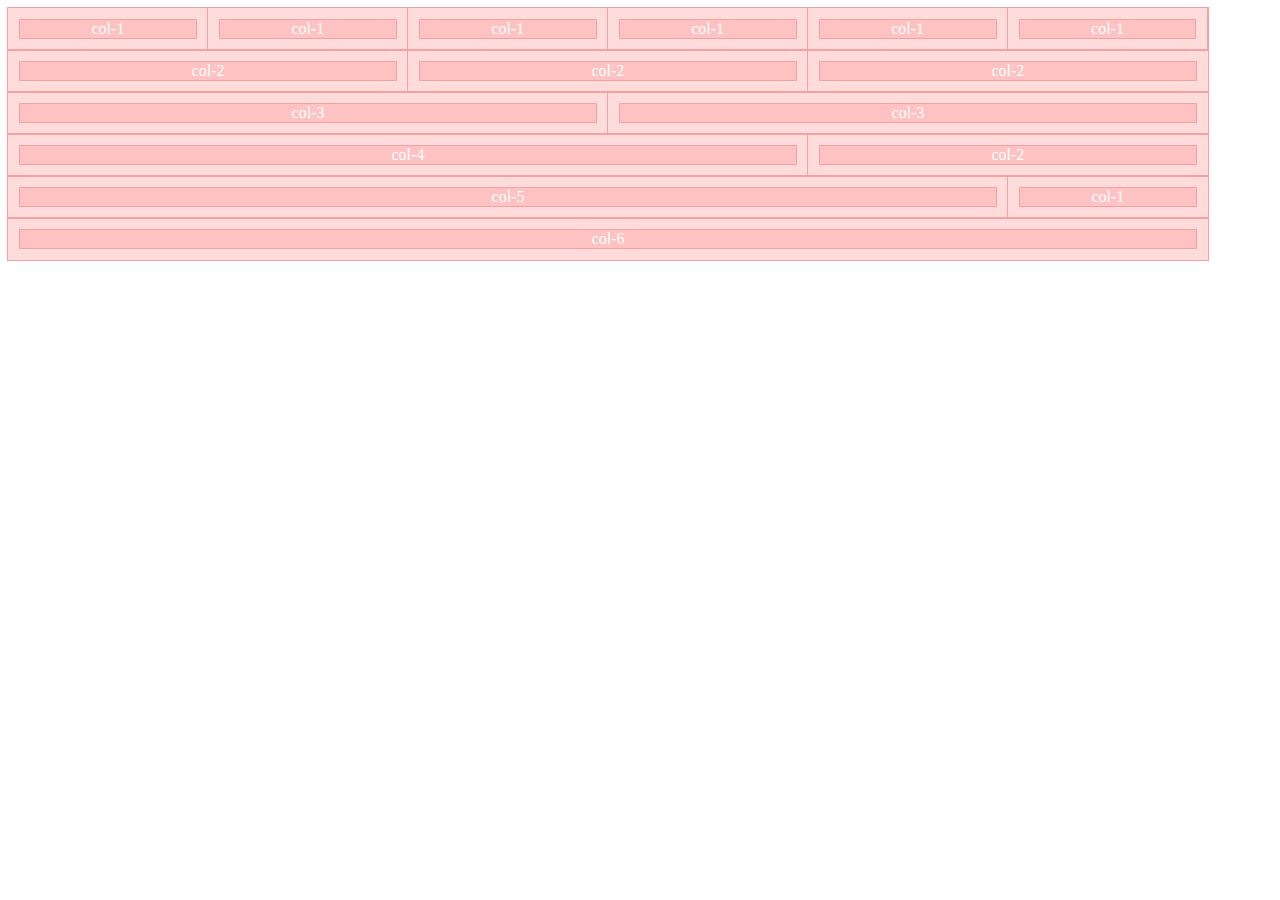
<file: xiaowei/CSSGrid/index.html>
<!DOCTYPE html>
<html>
	<head>
		<meta charset="utf-8" />
		<title></title>
		<link rel="stylesheet" href="css/1.css" />
	</head>
	<body>
		<div class="grid-container outline">
    <div class="row">
        <div class="col-1"><p>col-1</p></div> 
        <div class="col-1"><p>col-1</p></div> 
        <div class="col-1"><p>col-1</p></div> 
        <div class="col-1"><p>col-1</p></div> 
        <div class="col-1"><p>col-1</p></div> 
        <div class="col-1"><p>col-1</p></div> 
    </div> 
    <div class="row">
        <div class="col-2"><p>col-2</p></div> 
        <div class="col-2"><p>col-2</p></div> 
        <div class="col-2"><p>col-2</p></div> 
    </div> 
    <div class="row">
        <div class="col-3"><p>col-3</p></div> 
        <div class="col-3"><p>col-3</p></div> 
    </div> 
    <div class="row">
        <div class="col-4"><p>col-4</p></div> 
        <div class="col-2"><p>col-2</p></div> 
    </div> 
    <div class="row">
        <div class="col-5"><p>col-5</p></div> 
        <div class="col-1"><p>col-1</p></div> 
    </div> 
    <div class="row">
        <div class="col-6"><p>col-6</p></div> 
    </div> 
</div>
	</body>
</html>
</file>
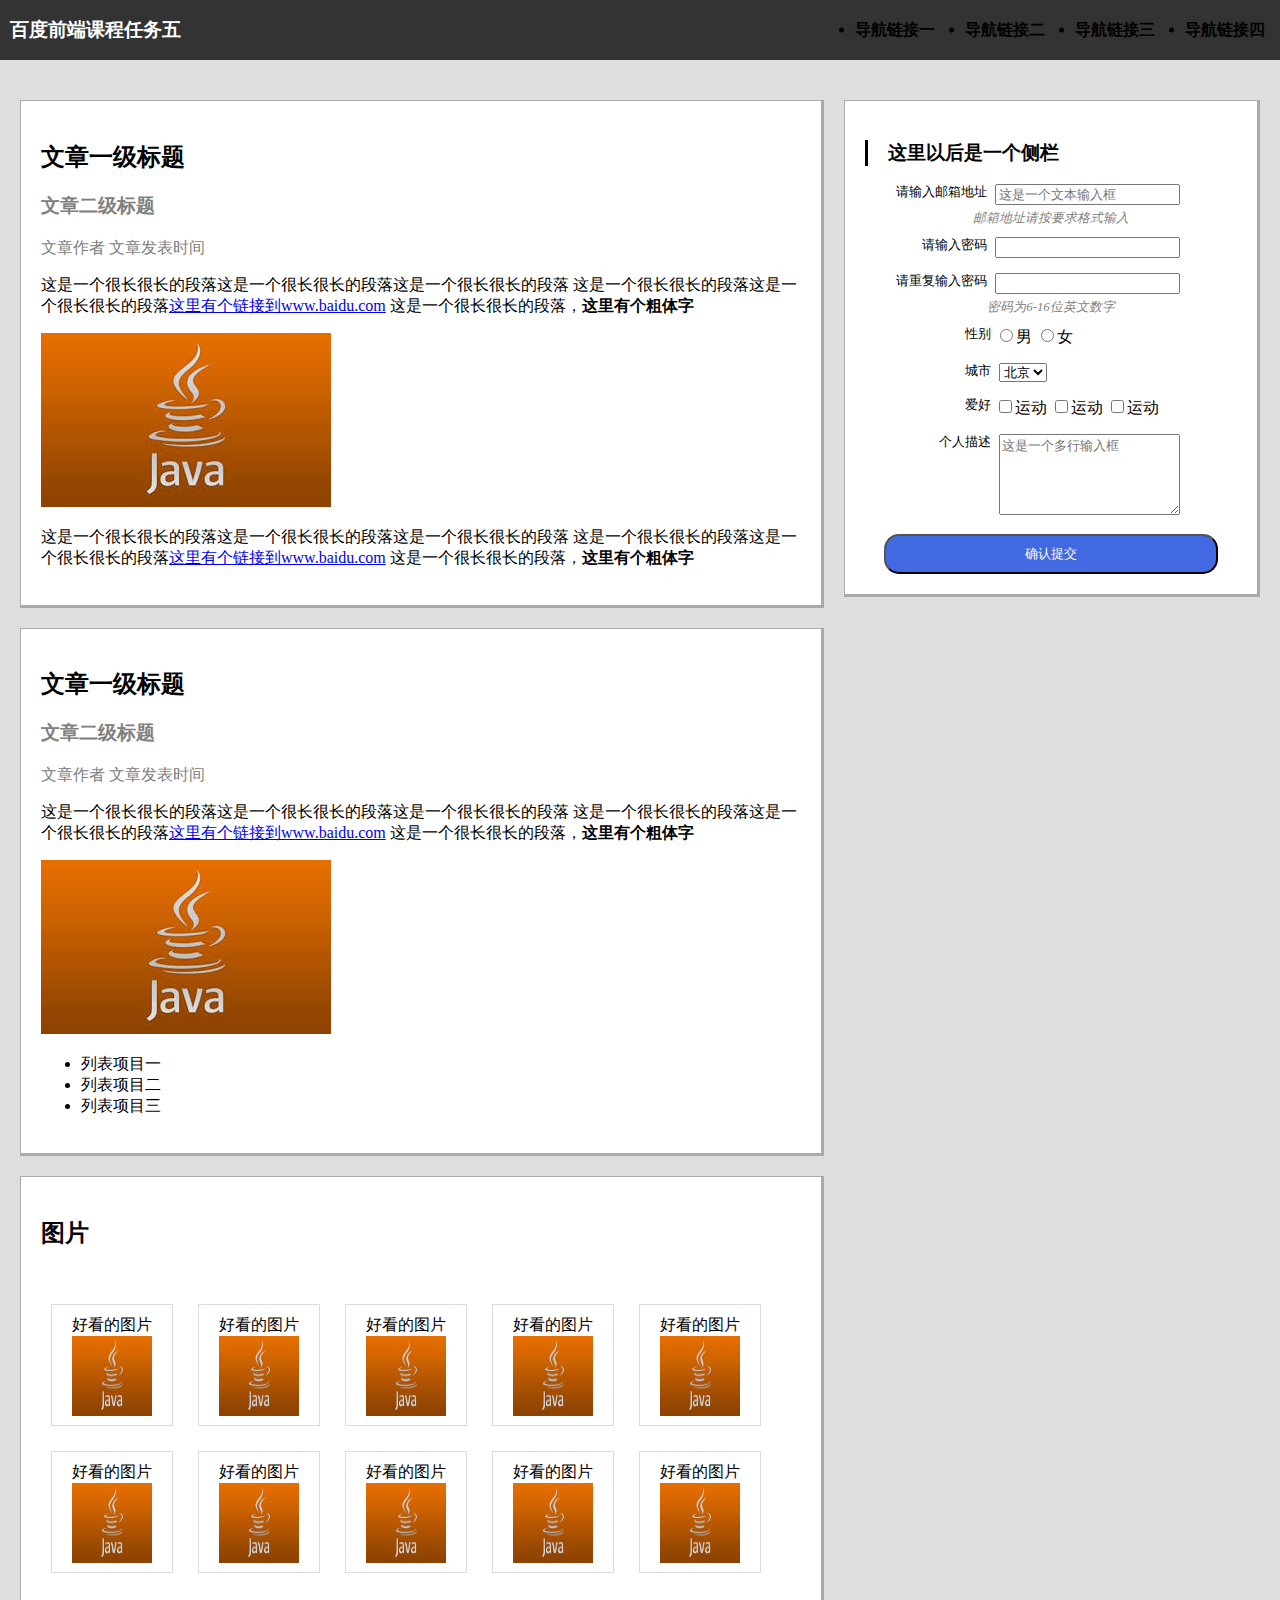
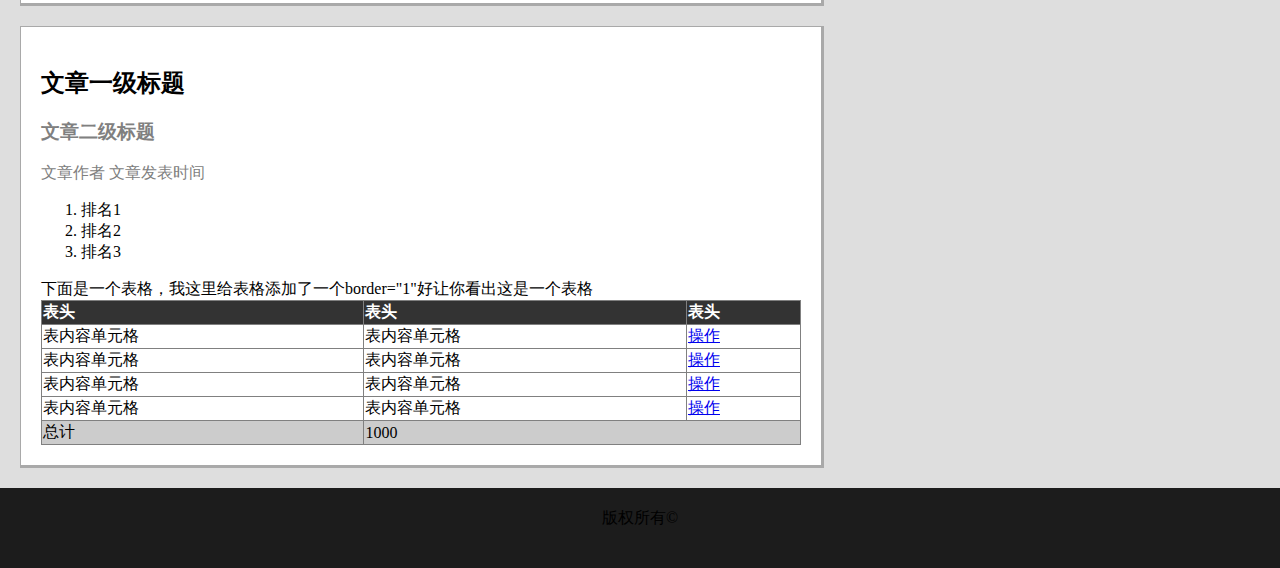
<file: xiaowei/lesson 5/index.html>
<!DOCTYPE html>
<html>
	<head>
		<meta charset="utf-8" />
		<title>lesson 5</title>
		<link rel="stylesheet" href="css/1.css" />
	</head>
	<body>
		<div class="header">
				<div class="title">
					<h2>百度前端课程任务五</h2>
				</div>
				<div class="nav">
					<ul>
						<li>导航链接一</li>
						<li>导航链接二</li>
						<li>导航链接三</li>
						<li>导航链接四</li>
					</ul>
				</div>
			</div>
		<div class="container">
            <div id="sidebar">
	 		<h3>这里以后是一个侧栏</h3>
	 		
	 				<form>
	 					<div class="line">
	 						<label class="nudge">请输入邮箱地址&nbsp</label>
	 						<input type="text" placeholder="这是一个文本输入框"/>
	 					</div>
	 					<div class="prompt">邮箱地址请按要求格式输入</div>
	 					<div class="line ">
	 						<label class="nudge">请输入密码&nbsp;</label>
	 						<input type="password" />
	 					</div>
	 					<div class="line ">
	 						<label class="nudge">请重复输入密码&nbsp;</label>
	 						<input type="password" />
	 					</div>
	 					<div class="prompt">密码为6-16位英文数字</div>
	 					<div class="line">
	 						<label class="nudge">性别</label>&nbsp<input type="radio" name="gender" id="male"/><label for="male">男</label>
	 						<input type="radio" name="gender" id="female"/><label for="female">女</label>
	 					</div>
	 					<div class="line">
	 						<label class="nudge">城市</label>&nbsp;
	 						<select>
	 							<option>北京</option>
	 							<option>深圳</option>
	 							<option>上海</option>
	 						</select>
	 					</div>
	 					<div class="line">
	 						<label class="nudge">爱好</label>
	 						<input type="checkbox" id="sports"/><label for="sports">运动</label>
	 						<input type="checkbox" id="art"/><label for="art">运动</label>
	 						<input type="checkbox" id="science"/><label for="science">运动</label>
	 						
	 					</div>
	 					<div class="line">
	 						<label class="nudge">个人描述</label>&nbsp;
	 						<textarea placeholder="这是一个多行输入框" cols="20" rows="5"></textarea>
	 						
	 					</div>
	 					<div class="submitDiv">
	 					<input type="submit" value="确认提交" class="submitBtn"/>
	 					</div>
	 				</form>
	 		
	 	</div>
			<div class="content">
			<div class="article">
				<h2>文章一级标题</h2>
				<h3>文章二级标题</h3>
				<div class="author">文章作者&nbsp;文章发表时间</div>
			    <p class="content">
			    	这是一个很长很长的段落这是一个很长很长的段落这是一个很长很长的段落
			    	这是一个很长很长的段落这是一个很长很长的段落<a href="http://www.baidu.com">这里有个链接到www.baidu.com</a>
			                这是一个很长很长的段落，<strong>这里有个粗体字</strong>       
			    </p>
			    <img src="img/java.jpeg" alt="未加载成功" title="java好"/>
			    <p class="content">
			    	这是一个很长很长的段落这是一个很长很长的段落这是一个很长很长的段落
			    	这是一个很长很长的段落这是一个很长很长的段落<a href="http://www.baidu.com">这里有个链接到www.baidu.com</a>
			                这是一个很长很长的段落，<strong>这里有个粗体字</strong>       
			    </p>
			</div>
			<div class="article">
				<h2>文章一级标题</h2>
				<h3>文章二级标题</h3>
				<div class="author">文章作者&nbsp;文章发表时间</div>
			    <p class="content">
			    	这是一个很长很长的段落这是一个很长很长的段落这是一个很长很长的段落
			    	这是一个很长很长的段落这是一个很长很长的段落<a href="http://www.baidu.com">这里有个链接到www.baidu.com</a>
			                这是一个很长很长的段落，<strong>这里有个粗体字</strong>       
			    </p>
			    <img src="img/java.jpeg" alt="未加载成功" title="java好"/>
			    <ul>
			    	<li>列表项目一</li>
			    	<li>列表项目二</li>
			    	<li>列表项目三</li>
			    </ul>
			</div>
			<div class="article">
				<h2>图片</h2>
				<div class="pictureSet">
					<div class="picture">
						<p>好看的图片</p>
						<img src="img/java.jpeg" alt="加载失败" title="java"/>
					</div>
				
				
					<div class="picture">
						<p>好看的图片</p>
						<img src="img/java.jpeg" alt="加载失败" title="java"/>
					
				</div>
				
					<div class="picture">
						<p>好看的图片</p>
						<img src="img/java.jpeg" alt="加载失败" title="java"/>
					
				</div>
				
					<div class="picture">
						<p>好看的图片</p>
						<img src="img/java.jpeg" alt="加载失败" title="java"/>
					</div>
				
				
					<div class="picture">
						<p>好看的图片</p>
						<img src="img/java.jpeg" alt="加载失败" title="java"/>
					
				</div>
			         <div class="picture">
					
						<p>好看的图片</p>
						<img src="img/java.jpeg" alt="加载失败" title="java"/>
					
				</div>
				
					<div class="picture">
						<p>好看的图片</p>
						<img src="img/java.jpeg" alt="加载失败" title="java"/>
					</div>
				
			
					<div class="picture">
						<p>好看的图片</p>
						<img src="img/java.jpeg" alt="加载失败" title="java"/>
				
				</div>
				
					<div class="picture">
						<p>好看的图片</p>
						<img src="img/java.jpeg" alt="加载失败" title="java"/>
					
				</div>
				
					<div class="picture">
						<p>好看的图片</p>
						<img src="img/java.jpeg" alt="加载失败" title="java"/>
					</div>
				</div>
			</div>
			<div class="article">
				<h2>文章一级标题</h2>
				<h3>文章二级标题</h3>
				<div class="author">文章作者&nbsp;文章发表时间</div>
			    <ol>
			    	<li>排名1</li>
			    	<li>排名2</li>
			    	<li>排名3</li>
			    </ol>
			    下面是一个表格，我这里给表格添加了一个border="1"好让你看出这是一个表格
			    <table>
			    	<thead>
			    		<th>表头</th>
			    		<th>表头</th>
			    		<th>表头</th>
			    	</thead>
			    	<tbody>
			    		<tr>
			    			<td>表内容单元格</td>
			    			<td>表内容单元格</td>
			    			<td><a href="#">操作</a></td>
			    		</tr>
			    		<tr>
			    			<td>表内容单元格</td>
			    			<td>表内容单元格</td>
			    			<td><a href="#">操作</a></td>
			    		</tr>
			    		<tr>
			    			<td>表内容单元格</td>
			    			<td>表内容单元格</td>
			    			<td><a href="#">操作</a></td>
			    		</tr>
			    		<tr>
			    			<td>表内容单元格</td>
			    			<td>表内容单元格</td>
			    			<td><a href="#">操作</a></td>
			    		</tr>
			    		<tr class="footer">
			    			<td>总计</td>
			    			<td colspan="2">1000</td>
			    			
			    		</tr>
			    	</tbody>
			    </table>
			</div>
			</div>
			
		</div>
	 	
	 	<div class="footer">
	 		版权所有&copy;
	 	</div>
	</body>
</html>
</file>
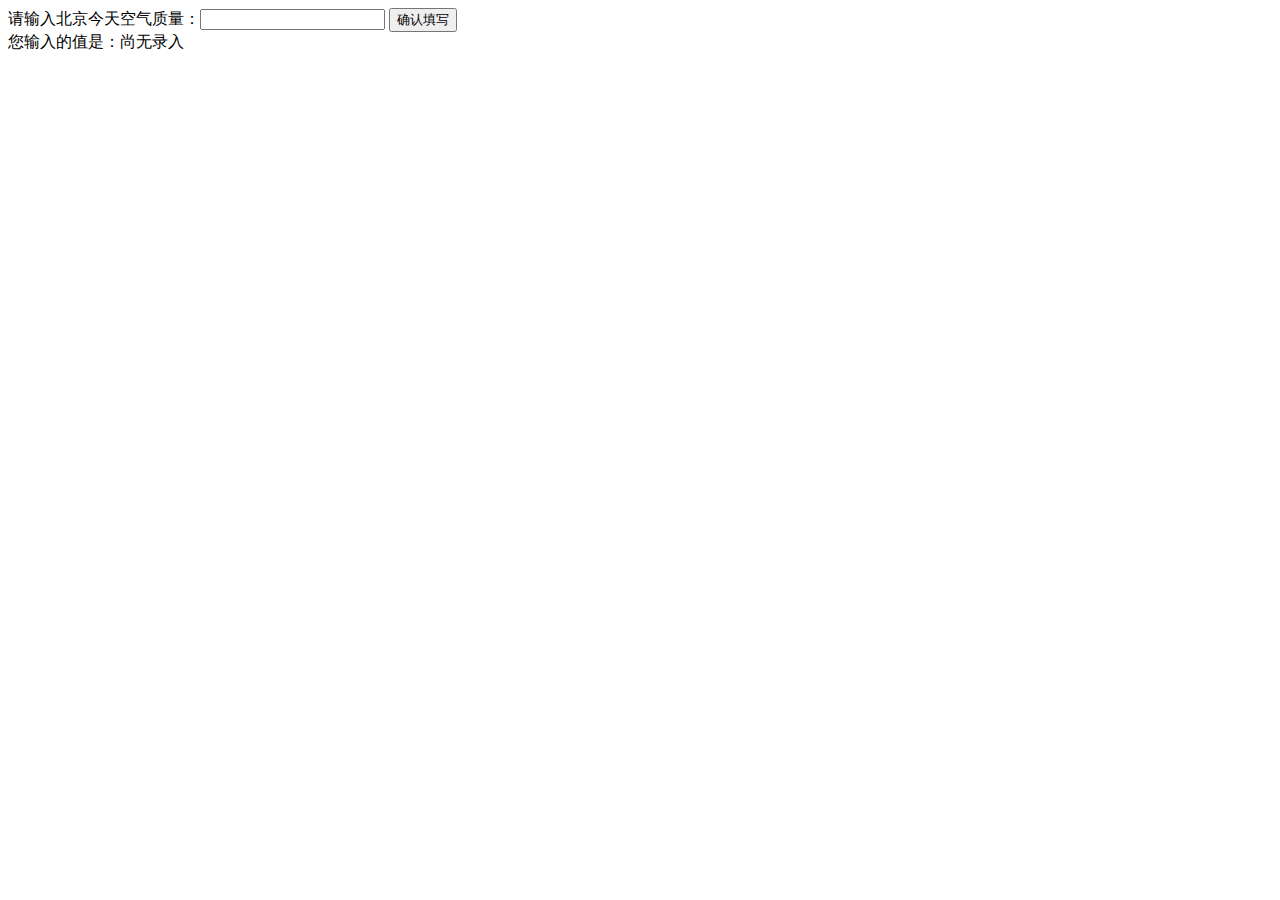
<file: binbin/lesson 1.html>
<!DOCTYPE html>
<html>
  <head>
    <meta charset="utf-8">
    <title>IFE JavaScript Task 01</title>
  </head>
<body>

  <label>请输入北京今天空气质量：<input id="aqi-input" type="text"></label>
  <button id="button" onclick="disp()">确认填写</button>

  <div>您输入的值是：<span id="aqi-display">尚无录入</span></div>

<script type="text/javascript">

function disp() {
  /*    
  在注释下方写下代码
  给按钮button绑定一个点击事件
  在事件处理函数中
  获取aqi-input输入的值，并显示在aqi-display中
  */
  aqi_input = document.getElementById("aqi-input");
  aqi_display = document.getElementById("aqi-display");
  aqi_display.innerHTML = aqi_input.value;


}

</script>
</body>
</html>
</file>
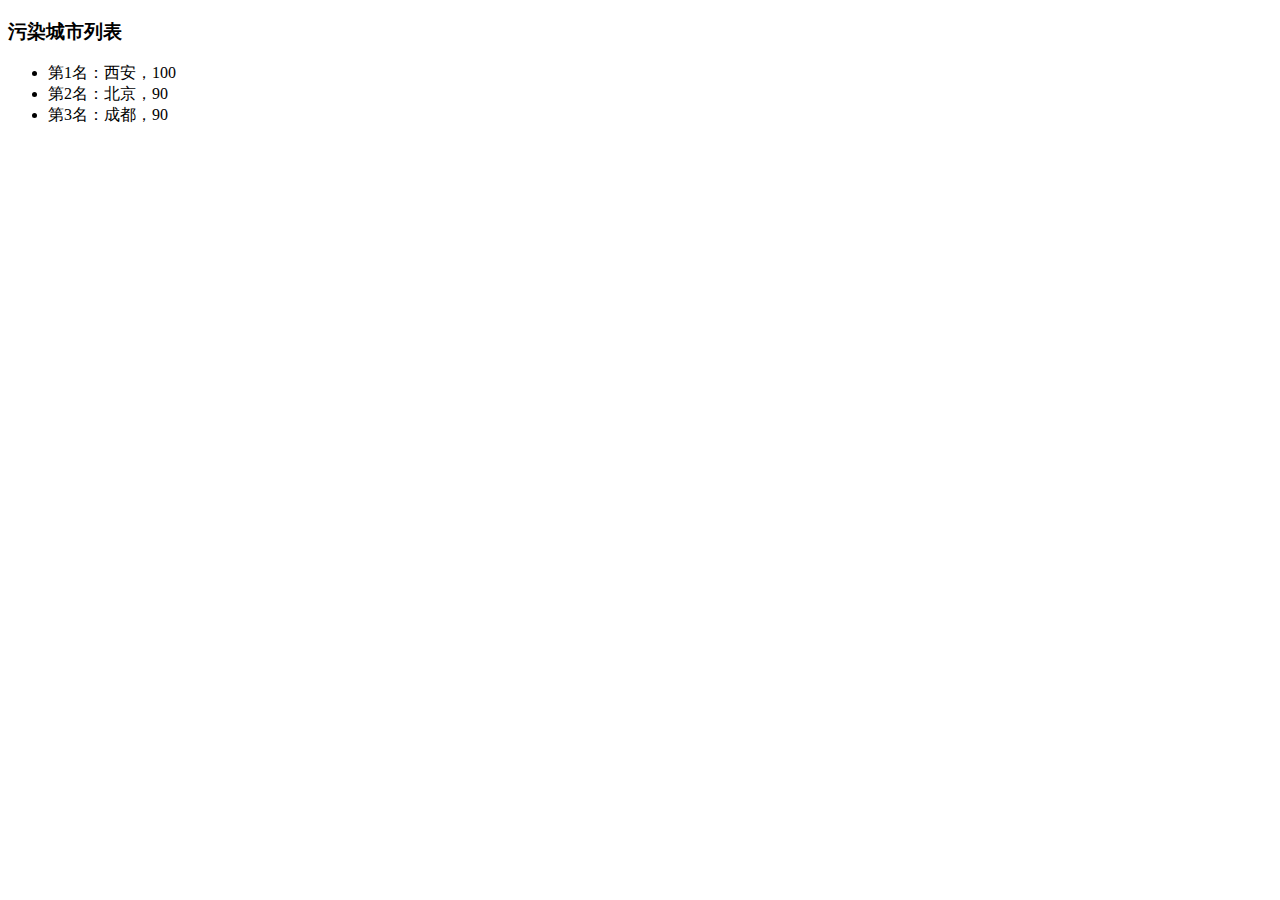
<file: binbin/lesson 2.html>
<!DOCTYPE html>
<html>
  <head>
    <meta charset="utf-8">
    <title>IFE JavaScript Task 01</title>
  </head>
<body>

  <h3>污染城市列表</h3>
  <ul id="aqi-list">
<!--   
    <li>第一名：福州（样例），10</li>
      <li>第二名：福州（样例），10</li> -->
  </ul>

<script type="text/javascript">

var aqiData = [
  ["北京", 90],
  ["上海", 50],
  ["福州", 10],
  ["广州", 50],
  ["成都", 90],
  ["西安", 100]
];

(function () {

  /*
  在注释下方编写代码
  遍历读取aqiData中各个城市的数据
  将空气质量指数大于60的城市显示到aqi-list的列表中
  */
  var  k = 0;
  var aqilist = new Array();
  for (var i = 0; i < aqiData.length; i++) {         //大于60分存入aqilist
     if(aqiData[i][1]>=60){
        aqilist[k] = aqiData[i];
        k++;       
  }
     }
     // document.write(aqilist);
    aqilist.sort(sortNum);                      //排序
    
    var u = document.getElementById("aqi-list");
    for(var i=0;i<aqilist.length;i++){
      var l = document.createElement("li");
      // j = i+1;
      var ltext = document.createTextNode("第"+(i+1)+"名："+aqilist[i][0]+"，"+aqilist[i][1]);
      l.appendChild(ltext);
      u.appendChild(l);
    }
})();

function sortNum(a,b){
  return b[1]-a[1];
}

</script>
</body>
</html>
</file>
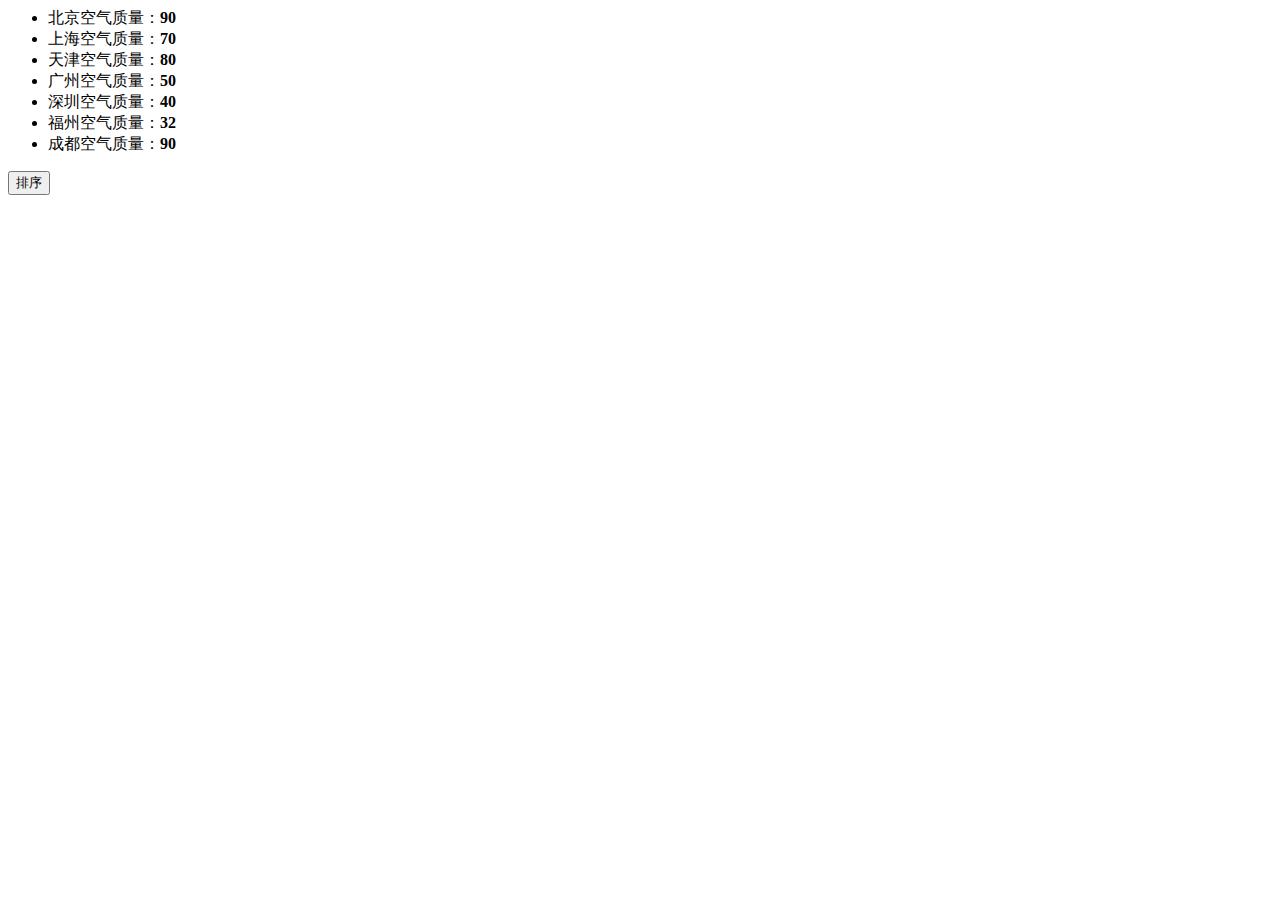
<file: binbin/lesson 3.html>
<!DOCTYPE>
<html>
  <head>
    <meta charset="utf-8">
    <title>IFE JavaScript Task 01</title>
  </head>
<body>

  <ul id="source">
    <li name="ls">北京空气质量：<b>90</b></li>
    <li name="ls">上海空气质量：<b>70</b></li>
    <li name="ls">天津空气质量：<b>80</b></li>
    <li name="ls">广州空气质量：<b>50</b></li>
    <li name="ls">深圳空气质量：<b>40</b></li>
    <li name="ls">福州空气质量：<b>32</b></li>
    <li name="ls">成都空气质量：<b>90</b></li>
  </ul>

  <ul id="resort">
    <!-- 
    <li>第一名：北京空气质量：<b>90</b></li>
    <li>第二名：北京空气质量：<b>90</b></li>
    <li>第三名：北京空气质量：<b>90</b></li>
     -->

  </ul>

  <button id="sort-btn">排序</button>

<script type="text/javascript">

/**
 * getData方法
 * 读取id为source的列表，获取其中城市名字及城市对应的空气质量
 * 返回一个数组，格式见函数中示例
 */
function getData() {
   
  var data = new Array();
  var ul = document.getElementById("source");
  var ls = ul.getElementsByTagName("li");
  for(var i=0 ; i<ls.length;i++){
    data[i] = new Array();
    var lNode = ls[i].firstChild;
    data[i][0]=lNode.nodeValue.substring(0,lNode.nodeValue.indexOf("空"));        //Uncaught TypeError: lNode.indexOf is not a function lNode是一个文本节点#text  
    var lbNode = lNode.nextSibling;
    data[i][1] = parseInt(lbNode.innerHTML);  
    // data[i][0]=ls[i].innerText.substring(0,2);
    // data[i][1] = ls[i].lastChild.innerText;

  }

   
  /*
  data = [
    ["北京", 90],
    ["北京", 90]
    ……
  ]
  */

  return data;

}

/**
 * sortAqiData
 * 按空气质量对data进行从小到大的排序
 * 返回一个排序后的数组
 */
function sortAqiData(data) {
    
   return data.sort(sortNum);
  
}
function sortNum(a,b){
  return b[1]-a[1];
}

/**
 * render
 * 将排好序的城市及空气质量指数，输出显示到id位resort的列表中
 * 格式见ul中的注释的部分
 */
function render(data) {
   var day = ["一","二","三","四","五","六","七"];
   var resort = document.getElementById("resort");
   for(var i =0 ;i<data.length;i++){

   var l = document.createElement("li");
   var lText = document.createTextNode("第"+day[i]+"名"+data[i][0]+"空气质量：");
   var b = document.createElement("b");
   b.innerHTML = data[i][1];
   l.appendChild(lText);
   l.appendChild(b);
   resort.appendChild(l);
   }
}

function btnHandle() {
  var aqiData = getData();
  aqiData = sortAqiData(aqiData);
  render(aqiData);
}

function init() {

  // 在这下面给sort-btn绑定一个点击事件，点击时触发btnHandle函数
  var sort_btn = document.getElementById("sort-btn");
  sort_btn.onclick=btnHandle;

}

init();


</script>
</body>
</html>
</file>
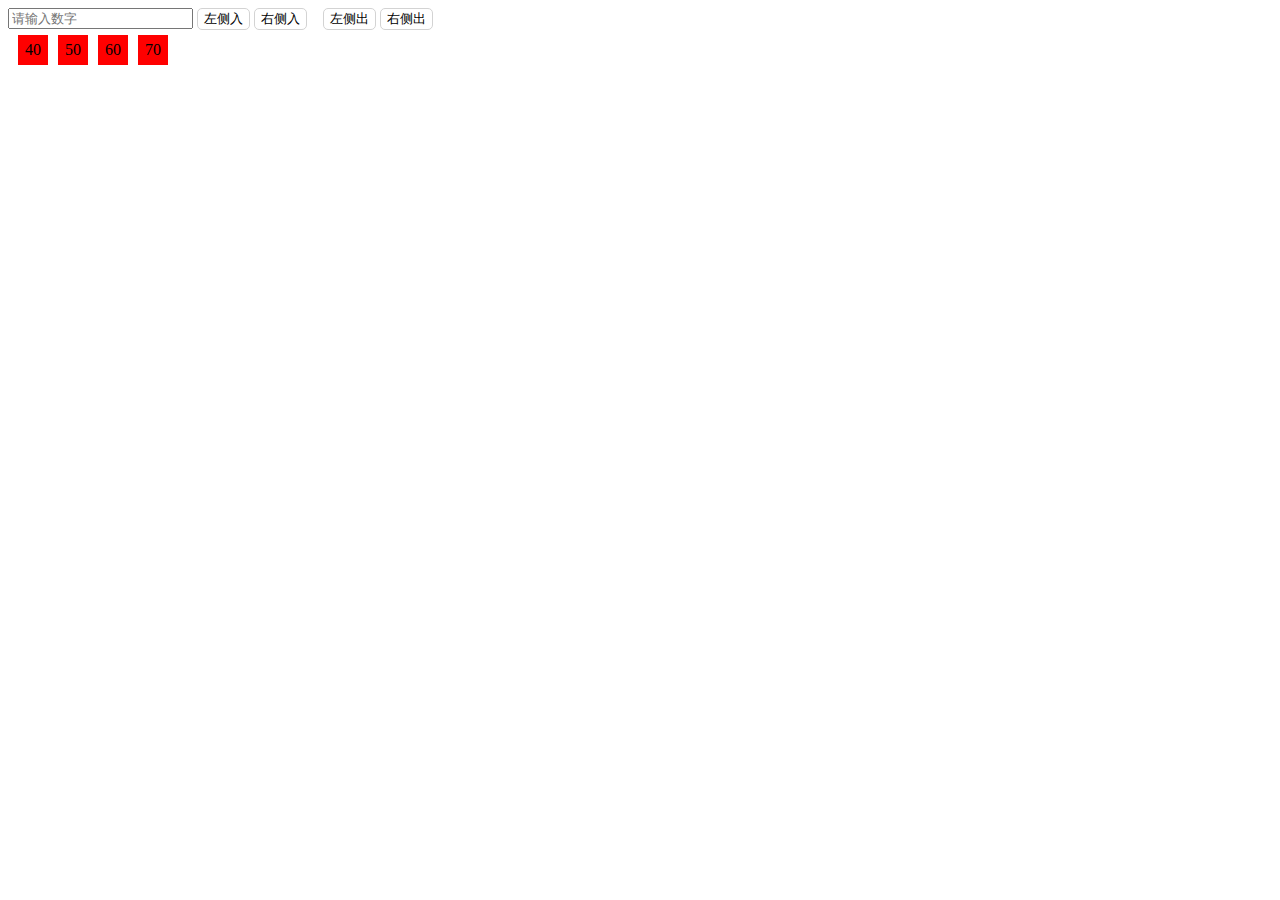
<file: binbin/lesson 4.html>
<!DOCTYPE html>
<html>
  <head>
    <meta charset="utf-8">
    <title>IFE JavaScript Task 01</title>
  </head>
  <style type="text/css">
    ul {
    float: left;
    margin: 5px;
    padding: 0px;
    }
    li{
    float: left;
    margin: 0px 5px;
    width: 30px;
    height: 30px;
    text-align: center;
    line-height: 30px;
    list-style: none;
    background: red;

    }

    .button {
      background-color: white;
      border-radius: 5px;
      border: 1px lightgrey solid;
    }
  </style>

<body>
  <div>
  <input type="text" placeholder="请输入数字" id="_input"/>
  <input type="button" value="左侧入" id="leftin" class="button"\>
  <input type="button" value="右侧入" id="rightin" class="button"\>&nbsp;&nbsp;&nbsp;
  <input type="button" value="左侧出" id="leftout" class="button"\>
  <input type="button" value="右侧出" id="rightout" class="button"\>
 
  <div>
   <ul id="list">
     <!-- <li>1</li>
     <li>3</li>
     <li>5</li>
     <li>7</li>
     <li>9</li>
     <li>11</li> -->
   </ul>
  </div>
 <script type="text/javascript">
    var text = document.getElementById("_input");
    var leftin = document.getElementById("leftin");
    var rightin = document.getElementById("rightin");
    var leftout = document.getElementById("leftout");
    var rightout = document.getElementById("rightout");
    var ulist = document.getElementById("list");
    
    init();

    
    leftin.onclick = function(){
        var textValue = text.value;

        if(isNumber(textValue)){
        
        var newLi = createNewLi(textValue);
        ulist.insertBefore(newLi,ulist.firstChild);
       
      }else{
        alert("请输入数字");
      }
    };
    leftout.onclick = function(){
        var deLi = ulist.removeChild(ulist.firstElementChild);       //firstElementChild 排除了空白文本元素的干扰。
        alert(deLi.innerHTML);

    };
    rightin.onclick = function(){
        var textValue = text.value;

        if(isNumber(textValue)){
        var newLi = createNewLi(textValue);
        ulist.appendChild(newLi);
        

    
    }else{
        alert("请输入数字");
      }

    };
    rightout.onclick = function(){
      
      var deLi = ulist.removeChild(ulist.lastElementChild);
        alert(deLi.innerHTML);

    };

    function isNumber(num){
       if(num=="")
        return false;
      else
        return !isNaN(num);
    }

    function createNewLi(value){
      var li = document.createElement("li");
      li.innerHTML = value;

      li.onclick = function(){
        ulist.removeChild(li);
      }

      return li;
    }
  function init(){

    var li1 = createNewLi(40);
    var li2 = createNewLi(50);
    var li3 = createNewLi(60);
    var li4 = createNewLi(70);

    ulist.appendChild(li1);
    ulist.appendChild(li2);
    ulist.appendChild(li3);
    ulist.appendChild(li4);


  }


</script>
  


</body>
</html>
</file>
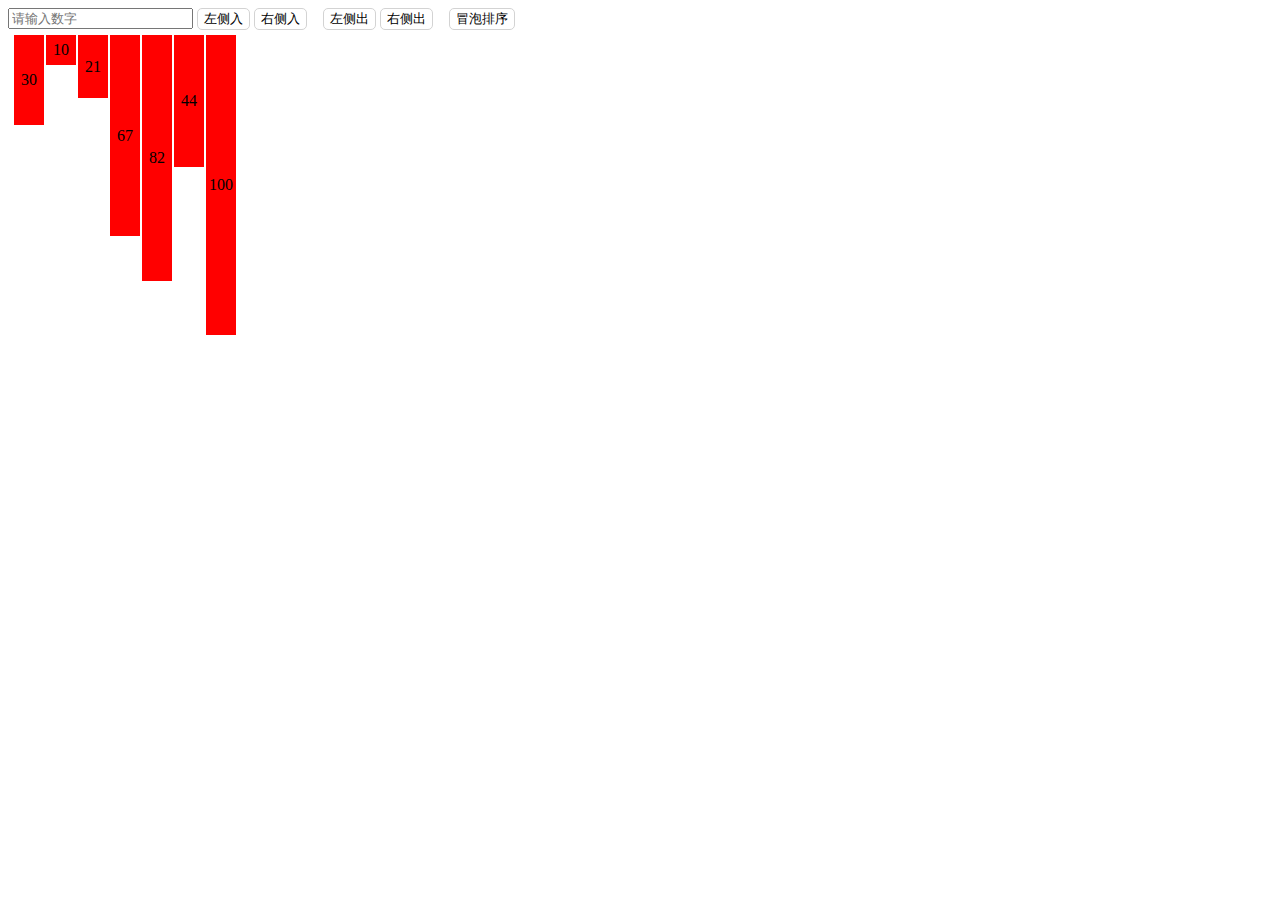
<file: binbin/lesson 5.html>
<!DOCTYPE html>
<html>
  <head>
    <meta charset="utf-8">
    <title>IFE JavaScript Task 01</title>
  </head>
  <style type="text/css">
    ul {
      float: left;
    margin: 5px;
    padding: 0px;
    }
    li{
    float: left;
    margin: 0px 1px;
    width: 30px;
    /*height: 30px;*/
    text-align: center;
    line-height: 30px;
    list-style: none;
    background: red;

    }

    .button {
      background-color: white;
      border-radius: 5px;
      border: 1px lightgrey solid;
    }
  </style>

<body>
  <div>
  <input type="text" placeholder="请输入数字" id="_input"/>
  <input type="button" value="左侧入" id="leftin" class="button"\>
  <input type="button" value="右侧入" id="rightin" class="button"\>&nbsp;&nbsp;&nbsp;
  <input type="button" value="左侧出" id="leftout" class="button"\>
  <input type="button" value="右侧出" id="rightout" class="button"\>&nbsp;&nbsp;&nbsp;
  <input type="button" value="冒泡排序" id="sortbybubble" class="button"\>
 
  <div>
   <ul id="list">
     
   </ul>
  </div>
 <script type="text/javascript">
    var text = document.getElementById("_input");
    var leftin = document.getElementById("leftin");
    var rightin = document.getElementById("rightin");
    var leftout = document.getElementById("leftout");
    var rightout = document.getElementById("rightout");
    var ulist = document.getElementById("list");
    var bubble = document.getElementById("sortbybubble");

    var state = [];                              //排序数组序列 
   

    init();                            

    leftin.onclick = function(){
        var textValue = text.value;
        var textNum = parseInt(textValue);

        if(isNumber(textNum)){

        if(ulist.children.length>60){
          alert("元素超过60个");
        }
        else{
        var newLi = createLi(textNum);
        ulist.insertBefore(newLi,ulist.firstChild);
        text.value="";
        }
        
      }else{
        alert("请输入10~100数字");
      }
    };
    leftout.onclick = function(){
        var deLi = ulist.removeChild(ulist.firstElementChild);
        alert(deLi.innerHTML);

    };
    rightin.onclick = function(){
        var textValue = text.value;
        var textNum = parseInt(textValue);

        if(isNumber(textNum)){
        
        if(ulist.children.length>60){
          alert("元素超过60个");
        }
        else{
        var newLi = createLi(textNum);

        ulist.appendChild(newLi);
        text.value="";

      }
    }else{
        alert("请输入10~100数字");
      }

    };
    rightout.onclick = function(){
      
      var deLi = ulist.removeChild(ulist.lastElementChild);
        alert(deLi.innerHTML);

    };

    function isNumber(num){                //10~100数字
    
         if(!isNaN(num)){
            if(num>=10&&num<=100)
              return true;
            else
              return false;
         }
         else
          return false;
    }



    function init(){

      var arr = [30, 10, 21, 67, 82, 44, 100];
      for(var i =0;i<arr.length;i++){
                                 
        ulist.appendChild(createLi(arr[i]));
      }

    }

    function createLi(item){

      var newLi = document.createElement("li");
      setAttribute.call(newLi,item);
      newLi.onclick = function(){

        var deLi = ulist.removeChild(ulist.lastElementChild);
        alert(deLi.innerHTML);
      }
      return newLi;

    }
    function setAttribute(item){
      
      // li.itemValue = item;
      // li.innerHTML = item;
      // li.style.background="red";
      // li.style.height = item*3+"px";
      // li.style.lineHeight = item*3+"px";

      this.itemValue = item;
      this.innerHTML = item;
      this.style.background="red";
      this.style.height = item*3+"px";
      this.style.lineHeight = item*3+"px";


    }

   bubble.onclick = function(){
      
      processSort(bubbleSort);            //将函数对象作为参数回调，此例使用冒泡排序      

    };
    function processSort(callback){        //排序过程
        
        var arr= [];
        ulist = document.getElementById("list");
        var children = ulist.children;
        for(var i=0 ; i<children.length;i++){
          arr.push(children[i].itemValue);
        }
        
        callback.call(this,arr);    //this是window对象
        draw();       

    }

    function bubbleSort(arr){
      
      for(var i =0;i<arr.length;i++)
        for(var j=0;j<arr.length-i-1;j++){
          if(arr[j]>arr[j+1]){
            var temp = arr[j];
            arr[j] = arr[j+1];
            arr[j+1] = temp;
          }
          state.push(JSON.parse(JSON.stringify(arr)));         //state队列是个动态的结构，如果直接Push(arr)会得到每项都是最终状态arr的结果
        }
    }
    function draw(){

      var current = state.shift()||[];
      var bars = ulist.children;
      for(var i=0;i<current.length;i++)
        setAttribute.call(bars[i],current[i]);

      if(state.length>0)
        setTimeout(draw,200);

    }
</script>
  


</body>
</html>
</file>
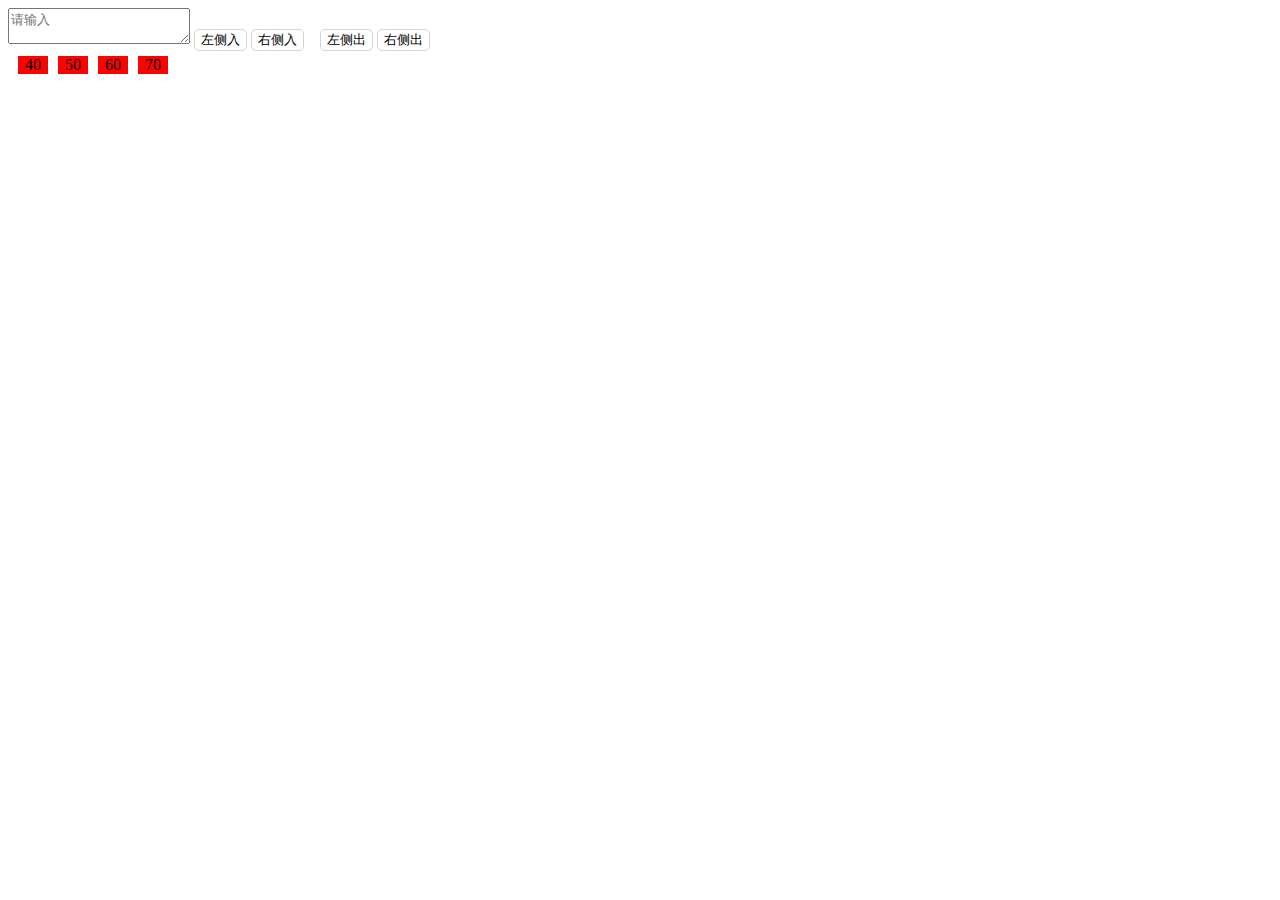
<file: binbin/lesson 6.html>
<!DOCTYPE html>
<html>
  <head>
    <meta charset="utf-8">
    <title>IFE JavaScript Task 01</title>
  </head>
  <style type="text/css">
    ul {
    float: left;
    margin: 5px;
    padding: 0px;
    }
    li{
    float: left;
    margin: 0px 5px;
    width: 30px;
    text-align: center;
    list-style: none;
    background: red;

    }

    .button {
      background-color: white;
      border-radius: 5px;
      border: 1px lightgrey solid;
    }
  </style>

<body>
  <div>
  <textarea placeholder="请输入" id="_input"/></textarea> 
  <input type="button" value="左侧入" id="leftin" class="button"\>
  <input type="button" value="右侧入" id="rightin" class="button"\>&nbsp;&nbsp;&nbsp;
  <input type="button" value="左侧出" id="leftout" class="button"\>
  <input type="button" value="右侧出" id="rightout" class="button"\>
 
  <div>
   <ul id="list">
     <!-- <li>1</li>
     <li>3</li>
     <li>5</li>
     <li>7</li>
     <li>9</li>
     <li>11</li> -->
   </ul>
  </div>
 <script type="text/javascript">
    var text = document.getElementById("_input");
    var leftin = document.getElementById("leftin");
    var rightin = document.getElementById("rightin");
    var leftout = document.getElementById("leftout");
    var rightout = document.getElementById("rightout");
    var ulist = document.getElementById("list");
    
    init();

    
    leftin.onclick = function(){
        var textValue = text.value;
        console.log(textValue);
                
        var newLi = createNewLi(textValue);
        ulist.insertBefore(newLi,ulist.firstChild);
       
      
    };
    leftout.onclick = function(){
        var deLi = ulist.removeChild(ulist.firstElementChild);       //firstElementChild 排除了空白文本元素的干扰。
        alert(deLi.innerHTML);

    };
    rightin.onclick = function(){
        var textValue = text.value;

        if(isNumber(textValue)){
        var newLi = createNewLi(textValue);
        ulist.appendChild(newLi);
        
    }else{
        alert("请输入数字");
      }

    };
    rightout.onclick = function(){
      
      var deLi = ulist.removeChild(ulist.lastElementChild);
        alert(deLi.innerHTML);

    };

    function isNumber(num){
       if(num=="")
        return false;
      else
        return !isNaN(num);
    }

    function createNewLi(value){
      var li = document.createElement("li");
      li.innerHTML = value;

      li.onclick = function(){
        ulist.removeChild(li);
      }

      return li;
    }
  function init(){

    var li1 = createNewLi(40);
    var li2 = createNewLi(50);
    var li3 = createNewLi(60);
    var li4 = createNewLi(70);

    ulist.appendChild(li1);
    ulist.appendChild(li2);
    ulist.appendChild(li3);
    ulist.appendChild(li4);


  }


</script>
  


</body>
</html>
</file>
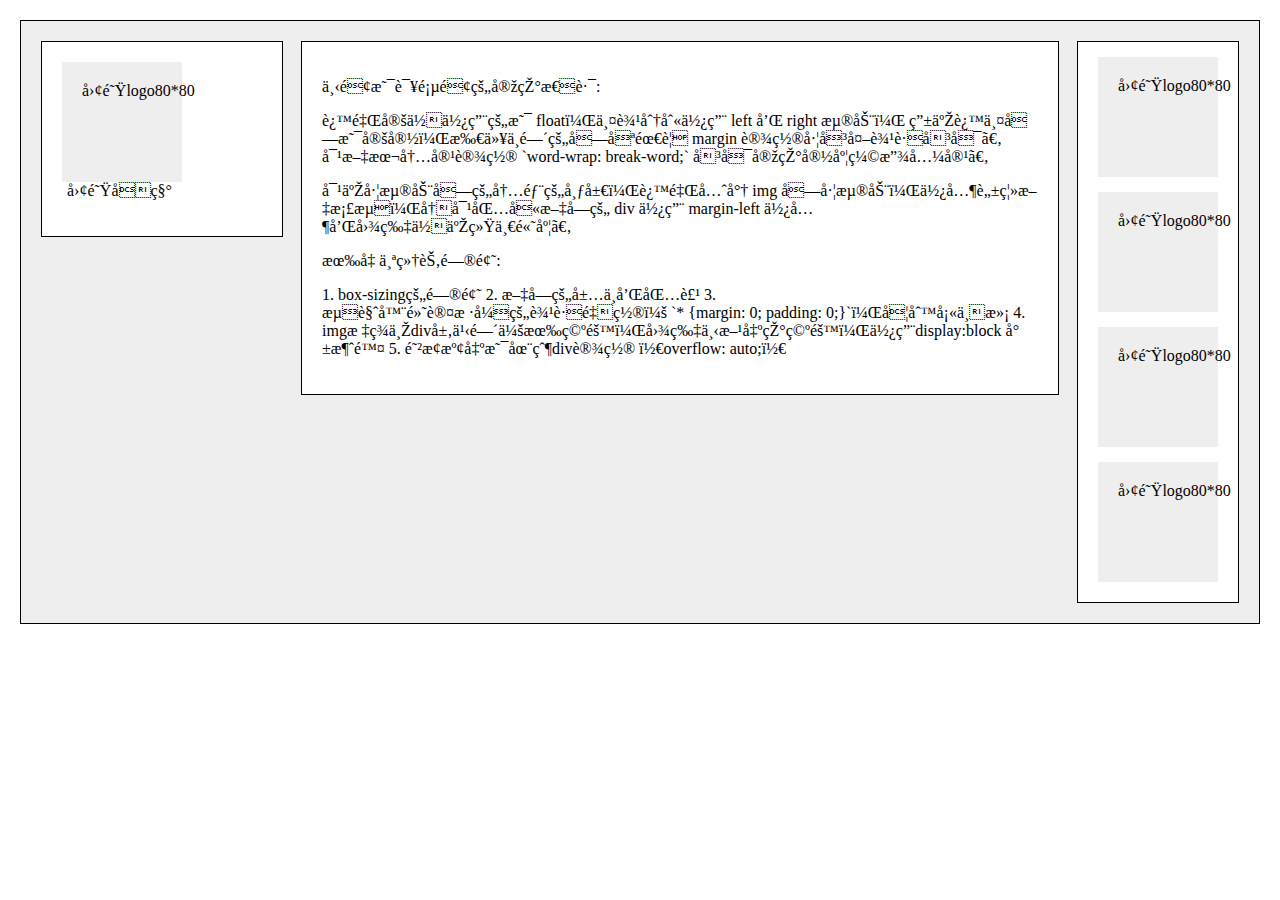
<file: xiaowei/lesson 3.html>
<!DOCTYPE html>
<html>
	<head>
		<meta charset="{CHARSET}">
		<title></title>
		<style type="text/css">	
			body{
				margin:0
			}
			.container{
				margin:20px;
				padding:20px;
				background: #eee;
				border:1px solid black;
				overflow: hidden;
				position:relative;
				
				
			}
			.left{
				width:200px;
				float:left;
				
				background: white;
				border: 1px solid black;
				padding:20px;
				
			}	
			.right{
				width: 120px;
				float: right;
				
				background: white;
				border: 1px solid black;
				padding:20px;
			} 
			.center{
				margin:0 180px auto 260px;
				background: white;
				border: 1px solid black;
				padding:20px;
			
			}  
			.teamlogo{
				width: 80px;
				height: 80px;
				background: #eee;
				border: #999;
				padding:20px;
				text-align: center;
				float:left;
			}
			.left p{
				  float:left;
				  margin-left: 5px;
				  margin-top:0;
			}
			.right div{
				width: 80px;
				height: 80px;
				background: #eee;
				border: #999;
				padding:20px;
				text-align: center;
				float:left;
				margin-top:15px ;
			}
			.right .first{
				
				width: 80px;
				height: 80px;
				background: #eee;
				border: #999;
				padding:20px;
				text-align: center;
				margin-top:-5px;
				
			}
		</style>
	</head>
	<body>
		<div class="container">
			<div class="left">
			  <div class="teamlogo">团队logo80*80</div>
			  <p>团队名称</p>
			</div>
			<div class="right">
				 <div class="first">团队logo80*80</div>
				  <div >团队logo80*80</div>
				   <div >团队logo80*80</div>
				    <div >团队logo80*80</div>
			</div>
			<div class="center">
				<p>下面是该页面的实现思路:</p>
<p>这里定位使用的是 float，两边分别使用 left 和 right 浮动， 由于这两块是定宽，所以中间的块只需要 margin 设置左右外边距即可。 对文本内容设置 `word-wrap: break-word;` 即可实现宽度缩放兼容。</p>
<p>对于左浮动块的内部的布局，这里先将 img 块左浮动，使其脱离文档流，再对包含文字的 div 使用 margin-left 使其和图片位于统一高度。</p>
<p>有几个细节问题:</p>
<p>1. box-sizing的问题 
2. 文字的居中和包裹 
3. 浏览器默认样式的边距重置： `* {margin: 0; padding: 0;}`，否则填不满 
4. img标签与div层之间会有空隙，图片下方出现空隙，使用display:block 就消除 
5. 防止溢出是在父div设置 ｀overflow: auto;｀</p>
			</div>
		</div>
	</body>
</html>
</file>
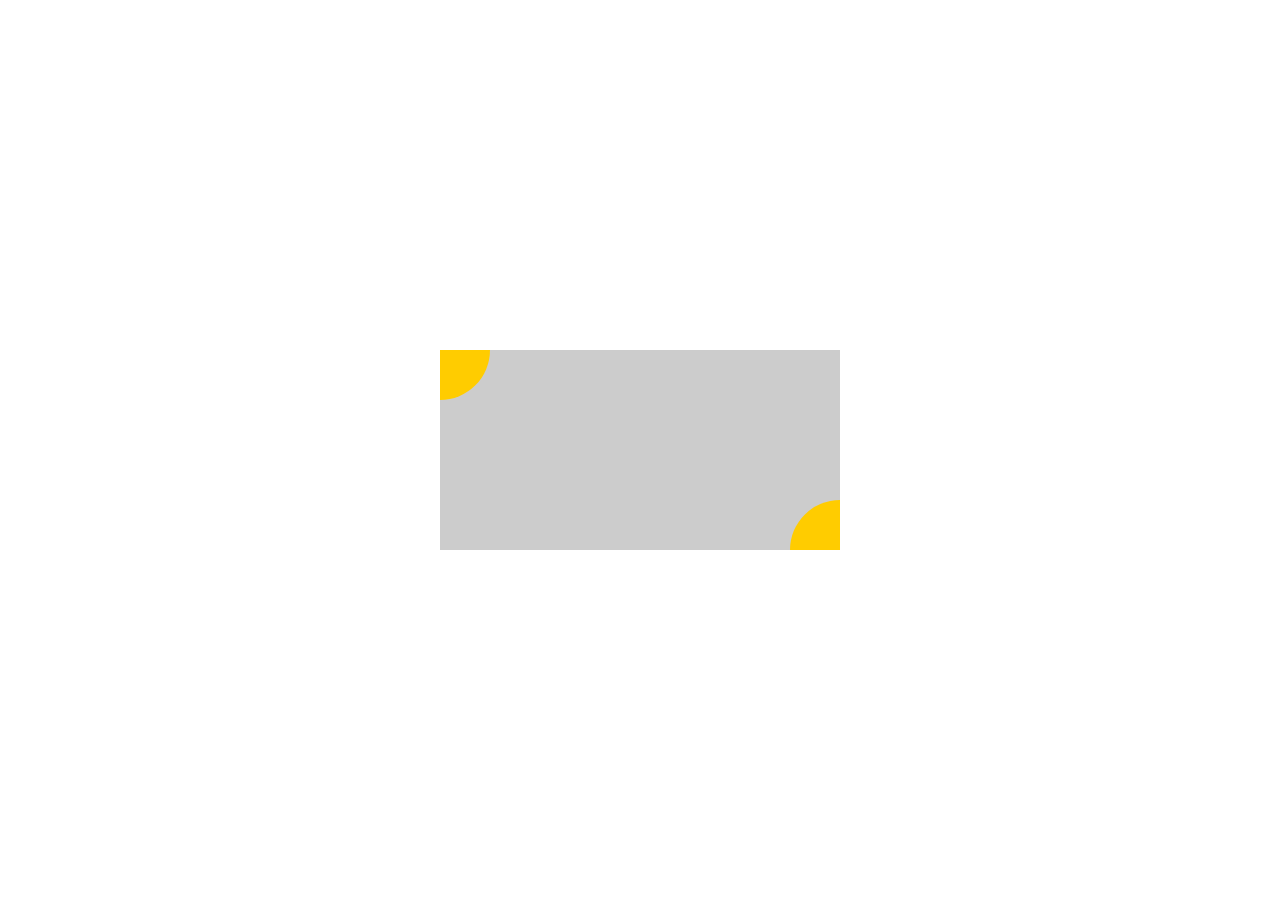
<file: xiaowei/lesson 4.html>
<!DOCTYPE html>
<html>
	<head>
		<meta charset="{CHARSET}">
		<title></title>
		<style type="text/css">
			*{
				margin:0;
				padding:0;
			}
			/*方法一：利用绝对定位和margin负值移动*/
			/*.wrapper{
				position: absolute;
				width: 400px;
				height: 200px;
				background: #ccc;
				left:50%;
				top:50%;
				margin-left: -200px;
				margin-top: -100px;
			}*/
			/*方法二：通过定位使元素左上角居中，再通过 translate 位移元素使之中心居中*/
			.wrapper{
				position: absolute;
				width: 400px;
				height: 200px;
				background: #ccc;
				left:50%;
				top:50%;
				
				transform: translate(-50%,-50%);
			}
			.corner{
				background: #fc0;
				width: 50px;
				height: 50px;
			}
			.a{
				position: absolute;
				top:0;
				left: 0;
				border-radius: 0 0 50px 0;
			}
			.b{
				position: absolute;
				bottom:0;
				right: 0;
				border-radius: 50px 0 0 0;
			}
			
		</style>
	</head>
	<body>
		<div class="wrapper">
			<div class="corner a"></div>
			<div class="corner b"></div>
		</div>
		
	</body>
</html>
</file>
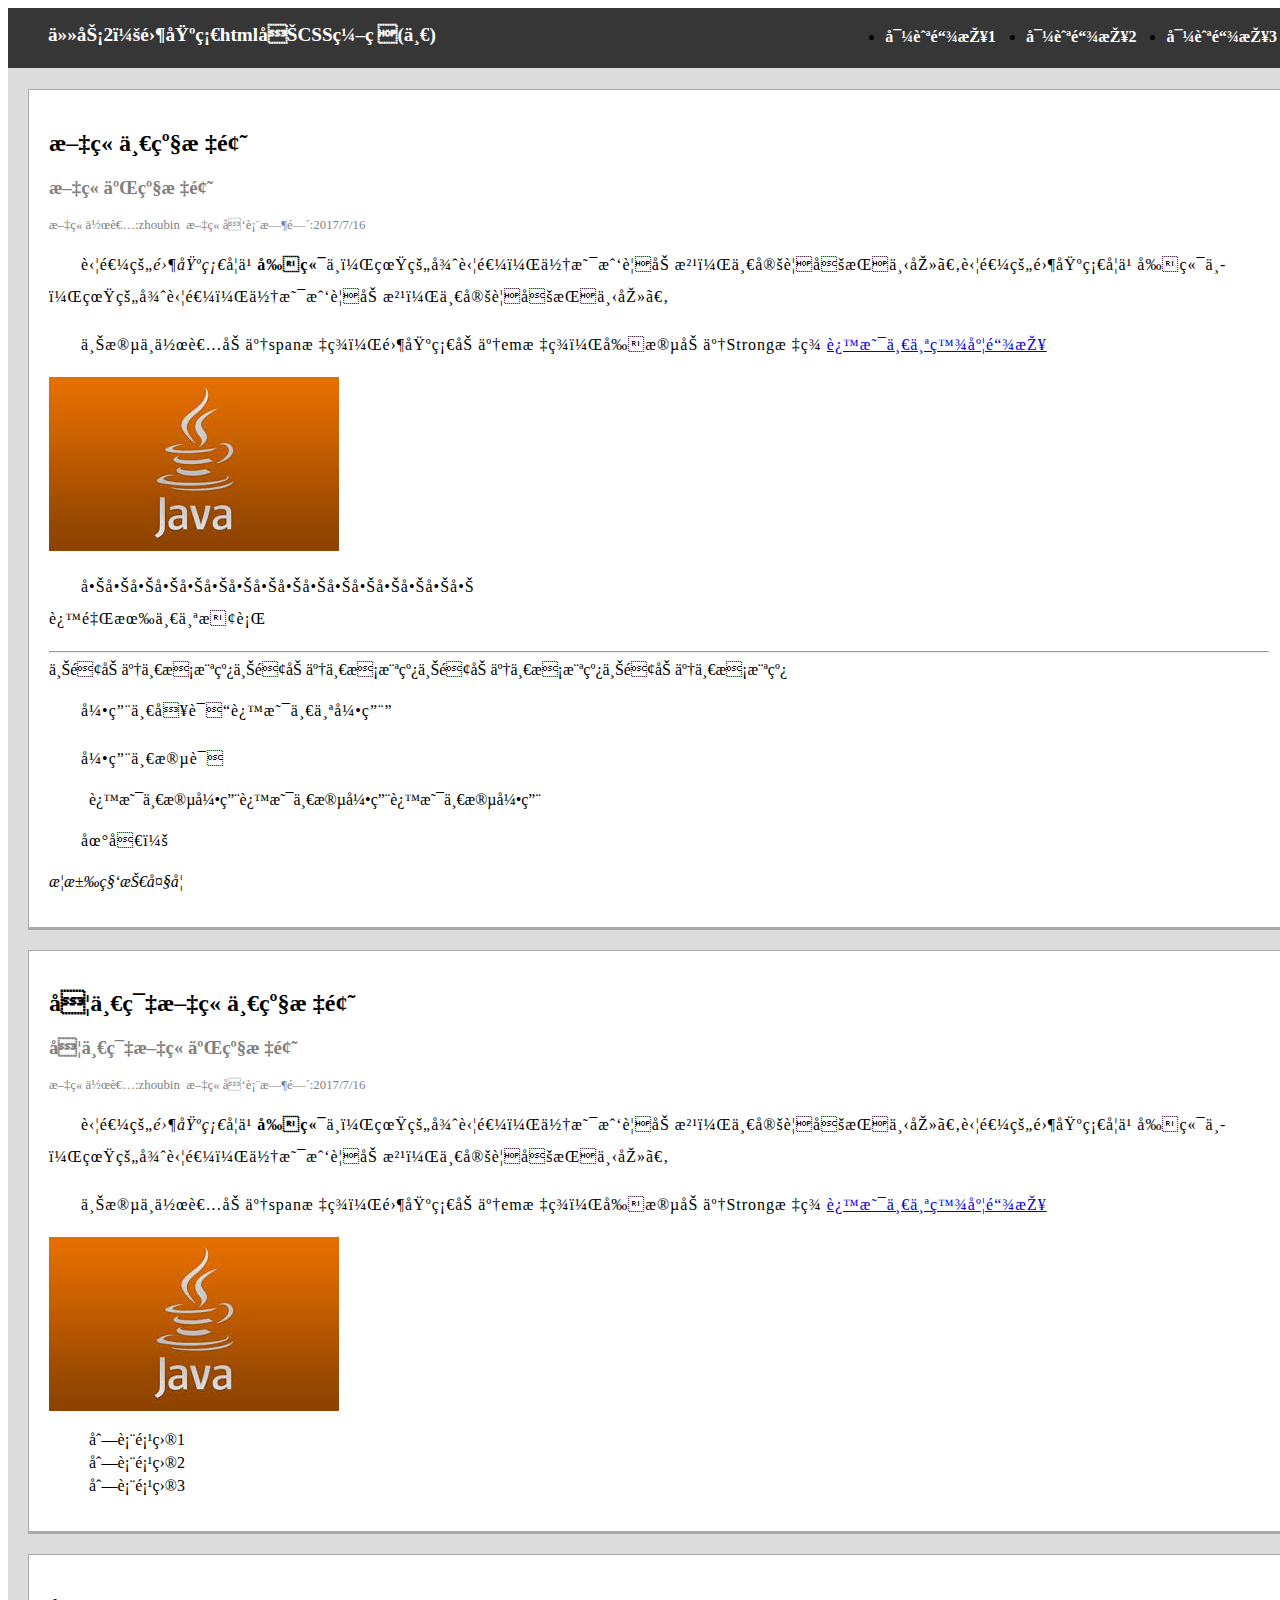
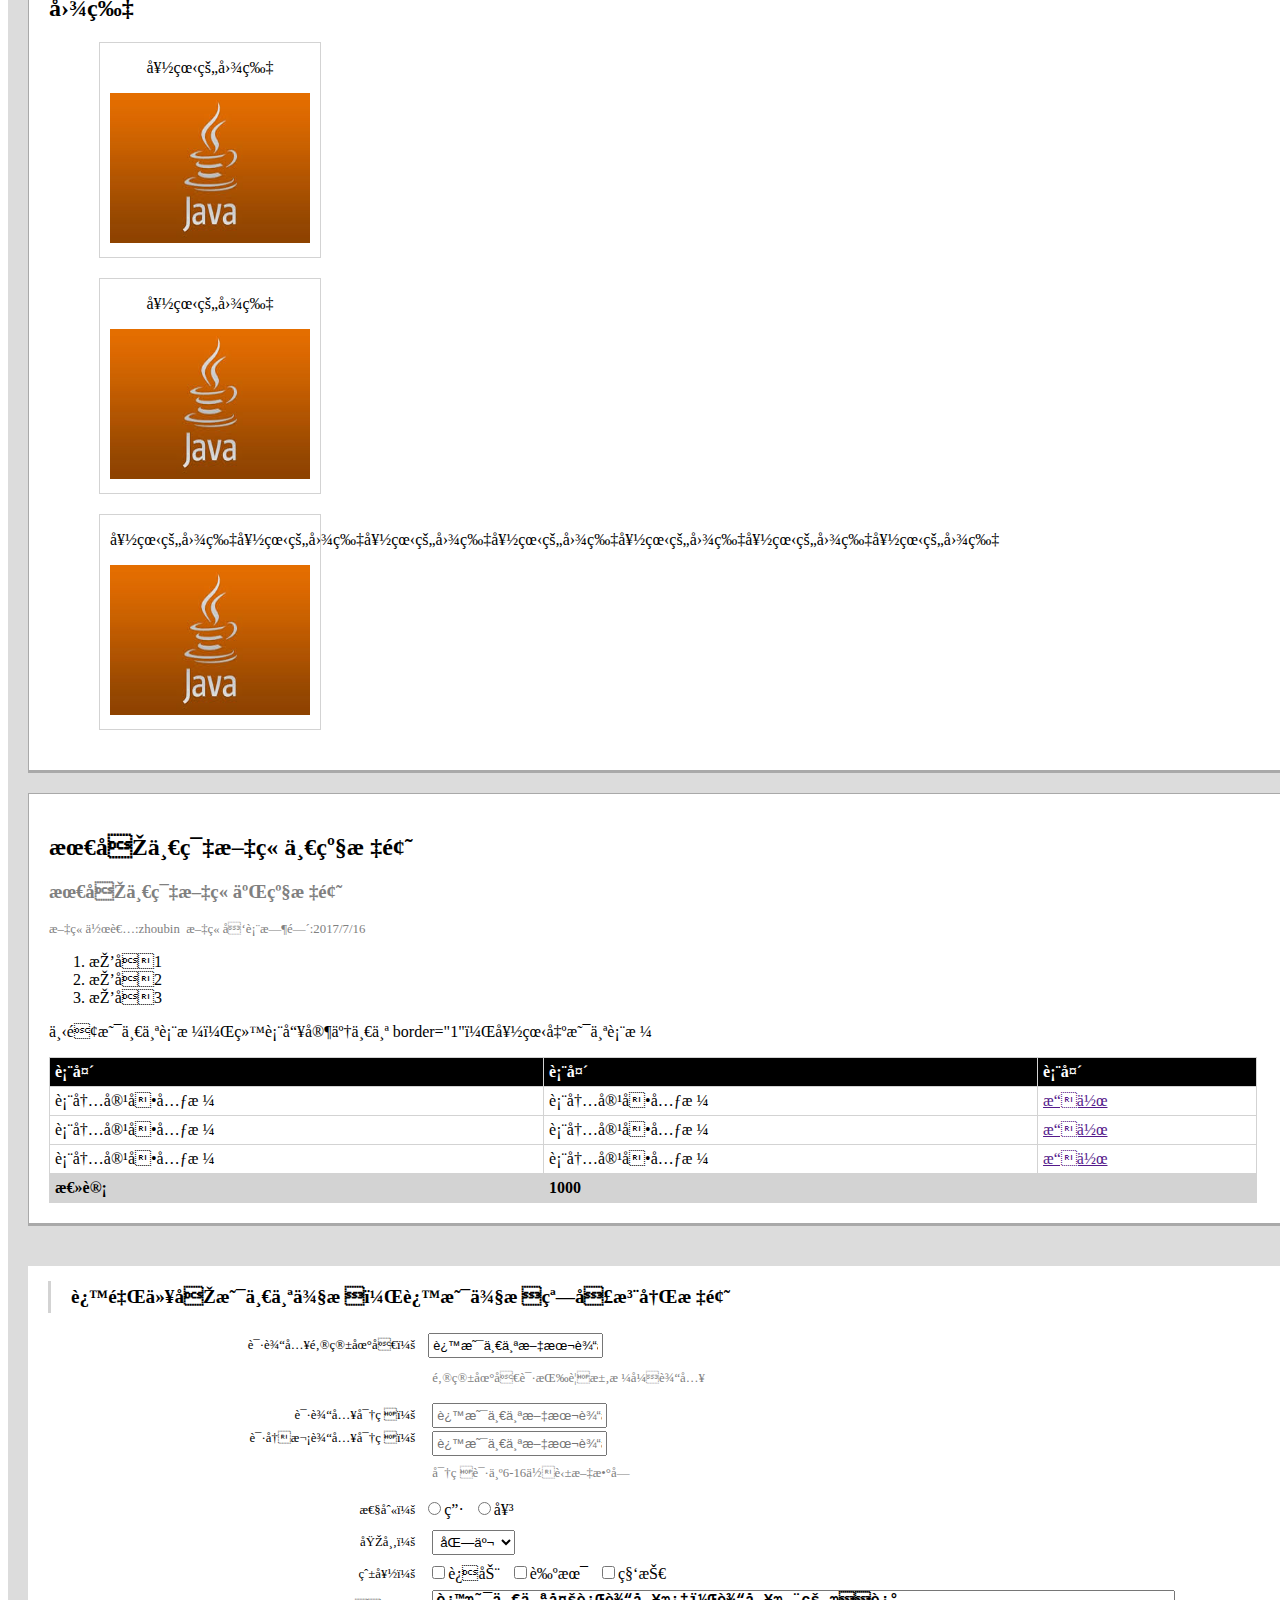
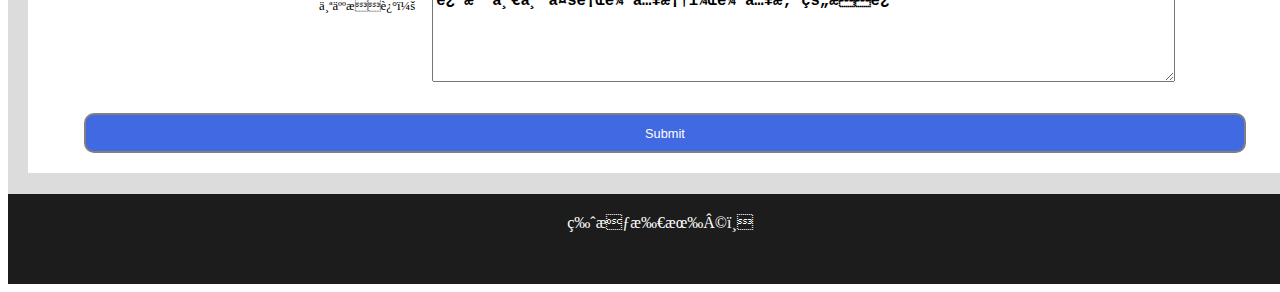
<file: xiaowei/lesson1 2/lesson1.html>
<!DOCTYPE html>
<html>

	<head>
		<meta charset="{CHARSET}">
		<title>百度前端技术学院任务1 2</title>
		
		<link href="lesson1.css" rel="stylesheet" type="text/css">
	</head>
  
	<body>
		<div class="top">
			<div id="title">
			<h2>任务2：零基础html及CSS编码(一)</h2>
			</div>
			<div class="navbar">
			<ul>
				<li>
					<a href="">导航链接1</a>
				</li>
				<li>
					<a href="">导航链接2</a>
				</li>
				<li>
					<a href="">导航链接3</a>
				</li>
			</ul>
			</div>
		</div>
		<div class="container">
			
		<div class="article">
			<h2>文章一级标题</h2>
			<h3>文章二级标题</h3>
			<p class="author">文章作者:<span>zhoubin</span>&nbsp;&nbsp;文章发表时间:2017/7/16</p>
			<p class="content">苦逼的<em>零基础</em>学习<strong>前端</strong>中，真的很苦逼，但是我要加油，一定要坚持下去。苦逼的零基础学习前端中，真的很苦逼，但是我要加油，一定要坚持下去。</p>
			<p class="content">上段中作者加了span标签，零基础加了em标签，前段加了Strong标签
				<a href="http://www.baidu.com" target="_blank">这是一个百度链接</a>
			</p>
			<img src="java.jpeg" alt="加载失败" title="蝴蝶" />

			<p class="content">啊啊啊啊啊啊啊啊啊啊啊啊啊啊啊啊<br/> 这里有一个换行</p>
			<p>
				<hr/> 上面加了一条横线上面加了一条横线上面加了一条横线上面加了一条横线
			</p>
			<p class="content">引用一句话<q>这是一个引用</q></p>
			<p class="content">引用一段话
				<blockquote>这是一段引用这是一段引用这是一段引用</blockquote>
			</p>
			<p class="content">地址：<address>武汉科技大学</address></p>
		</div>

		<div class="article">
			<h2>另一篇文章一级标题</h2>
			<h3>另一篇文章二级标题</h3>
			<p class="author">文章作者:<span>zhoubin</span>&nbsp;&nbsp;文章发表时间:2017/7/16</p>
			<p class="content">苦逼的<em>零基础</em>学习<strong>前端</strong>中，真的很苦逼，但是我要加油，一定要坚持下去。苦逼的零基础学习前端中，真的很苦逼，但是我要加油，一定要坚持下去。</p>
			<p class="content">上段中作者加了span标签，零基础加了em标签，前段加了Strong标签
				<a href="http://www.baidu.com" target="_blank">这是一个百度链接</a>
			</p>
			<img src="java.jpeg" alt="加载失败" title="蝴蝶" />
			<ul>
				<li>列表项目1</li>
				<li>列表项目2</li>
				<li>列表项目3</li>
			</ul>
		</div>

		<div class="article">
			<h2>图片</h2>
			<div class="picture">
				<p>好看的图片</p>
				<img src="java.jpeg" alt="加载失败" title="蝴蝶" />
			</div>
			<div class="picture">
				<p>好看的图片</p>
				<img src="java.jpeg" alt="加载失败" title="蝴蝶" />
			</div>
			<div class="picture">
				<p>好看的图片好看的图片好看的图片好看的图片好看的图片好看的图片好看的图片</p>
				<img src="java.jpeg" alt="加载失败" title="蝴蝶" />
			</div>
		</div>

		<div class="article">
			<h2>最后一篇文章一级标题</h2>
			<h3>最后一篇文章二级标题</h3>
			<p class="author">文章作者:<span>zhoubin</span>&nbsp;&nbsp;文章发表时间:2017/7/16</p>
			<ol>
				<li>排名1</li>
				<li>排名2</li>
				<li>排名3</li>
			</ol>
			<p>下面是一个表格，给表哥家了一个 border="1"，好看出是个表格</p>
			<table border="1">
				<!--<caption>下面是一个表格，给表格添加了"border=1"好让你看出是表格</caption>-->
				<tr>
					<th>表头</th>
					<th>表头</th>
					<th>表头</th>
				</tr>
				<tr>
					<td>表内容单元格</td>
					<td>表内容单元格</td>
					<td>
						<a href="">操作</a>
					</td>
				</tr>
				<tr>
					<td>表内容单元格</td>
					<td>表内容单元格</td>
					<td>
						<a href="">操作</a>
					</td>
				</tr>
				<tr>
					<td>表内容单元格</td>
					<td>表内容单元格</td>
					<td>
						<a href="">操作</a>
					</td>
				</tr>
				<tr>
					<td class="total">总计</td>
					<td class="total" colspan="2">1000</td>
				</tr>
			</table>
		</div>

		<div id="sidebar">
			<h2>这里以后是一个侧栏，这是侧栏窗口注册标题</h2>

			<form method="post" action="">
				<div class="line">
					<lable class="prompt" for="mail-address">请输入邮箱地址：</lable><input type="text" id="mail-address" value="这是一个文本输入框">
				</div>
				<!-- form里的div之间贴的很紧凑 -->
				<div class="line">
					<span class="prompt"></span>
					<label class="hint">邮箱地址请按要求格式输入</label>
				</div>

				<div class="line">
					<lable class="prompt" for="mail-password">请输入密码：</lable>
					<input type="password" id="mail-password"  placeholder="这是一个文本输入框">
				</div class="line">
				<div>
					<lable class="prompt" for="repeat-password">请再次输入密码：</lable>
					<input type="password" id="repeat-password" placeholder="这是一个文本输入框">
				</div>
				<div class="line">
					<span class="prompt"></span>
					<label class="hint">密码请为6-16位英文数字</label>
				</div>
				<div class="line">
					<label class="prompt">性别：</label><input type="radio" name="gender" id="mail"><label for="mail">男</label>
					<input type="radio" name="gender" id="female"><label for="female">女 </label>
				</div>
				<div class="line">
					<label class="prompt">城市：</label>
					<select>
						<option value="北京">北京</option>
						<option value="上海">上海</option>
						<option value="上海">杭州</option>
						<option value="深圳">深圳</option>
					</select>
				</div>
				<div class="line">
					<label class="prompt">爱好：</label>
					<input type="checkbox" name="sport" id="sport"><label for="sport">运动</label>
					<input type="checkbox" name="art" id="art"><label for="art">艺术</label>
					<input type="checkbox" name="science" id="science"><label for="science">科技</label>
				</div>
				<div class="line">
					<label class="prompt">个人描述：</label>
					<textarea cols="100" rows="5">这是一个多行输入框，输入您的描述</textarea>
				</div>
				<div class="submitDiv">
					<input id="submitBtn" type="submit" vaule="确认提交" >
				</div>
			</form>
		</div>
		</div>
		<div class="bottom">版权所有©️</div>
	</body>

</html>
</file>
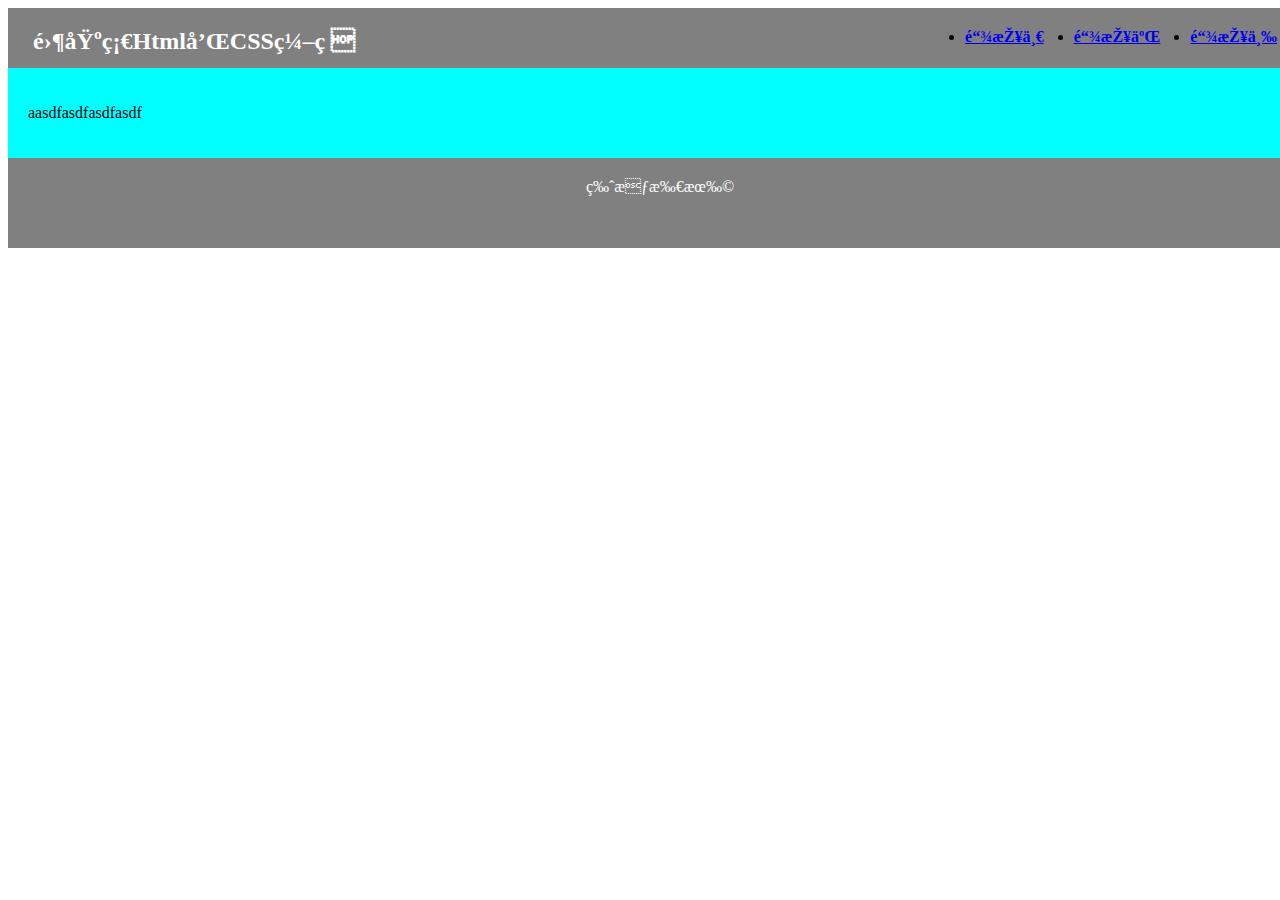
<file: xiaowei/lesson1 2/test.html>
<!DOCTYPE html>
<html>
	<head>
		<meta charset="{CHARSET}">
		<title> 标题栏和注册栏</title>
		<style type="text/css">
			
			#header{
				background: gray;
				width:100%;
				height: 50px;
				position:relative;
				padding:5px 20px;		
			}
			#header .title{
				color:white;
				position:absolute;
				top:0;
				bottom: 0;
				margin:auto 5px;			 
			}
			#header .navbar{
				 float:right;
				 font-size:1em;
				 line-height: 1em;
			}
			.navbar ul li{
  			float: left;
  			margin: 0px 15px;
 			font-weight: bold;
            }
            #footer{
            	width:100% ;height:50px; color:white; background:gray;text-align: center;padding:20px;
            }
            #container{
            	width:100% ; height: 100%; background: aqua;padding:20px;
            }
		</style>
		
	</head>
	<body>
		<div id="header">  

			<div class="title">
			<h2>零基础Html和CSS编码</h2>
			</div>
			<div class="navbar">
			<ul>
				<li><a href="#">链接一</a></li>
				<li><a href="#">链接二</a></li>
				<li><a href="#">链接三</a></li>
			</ul>
			</div>
			
		</div>
		<div id="container">
			<p>aasdfasdfasdfasdf</p>
		</div>
		<div id="footer">版权所有&copy;</div>
	</body>
</html>
</file>
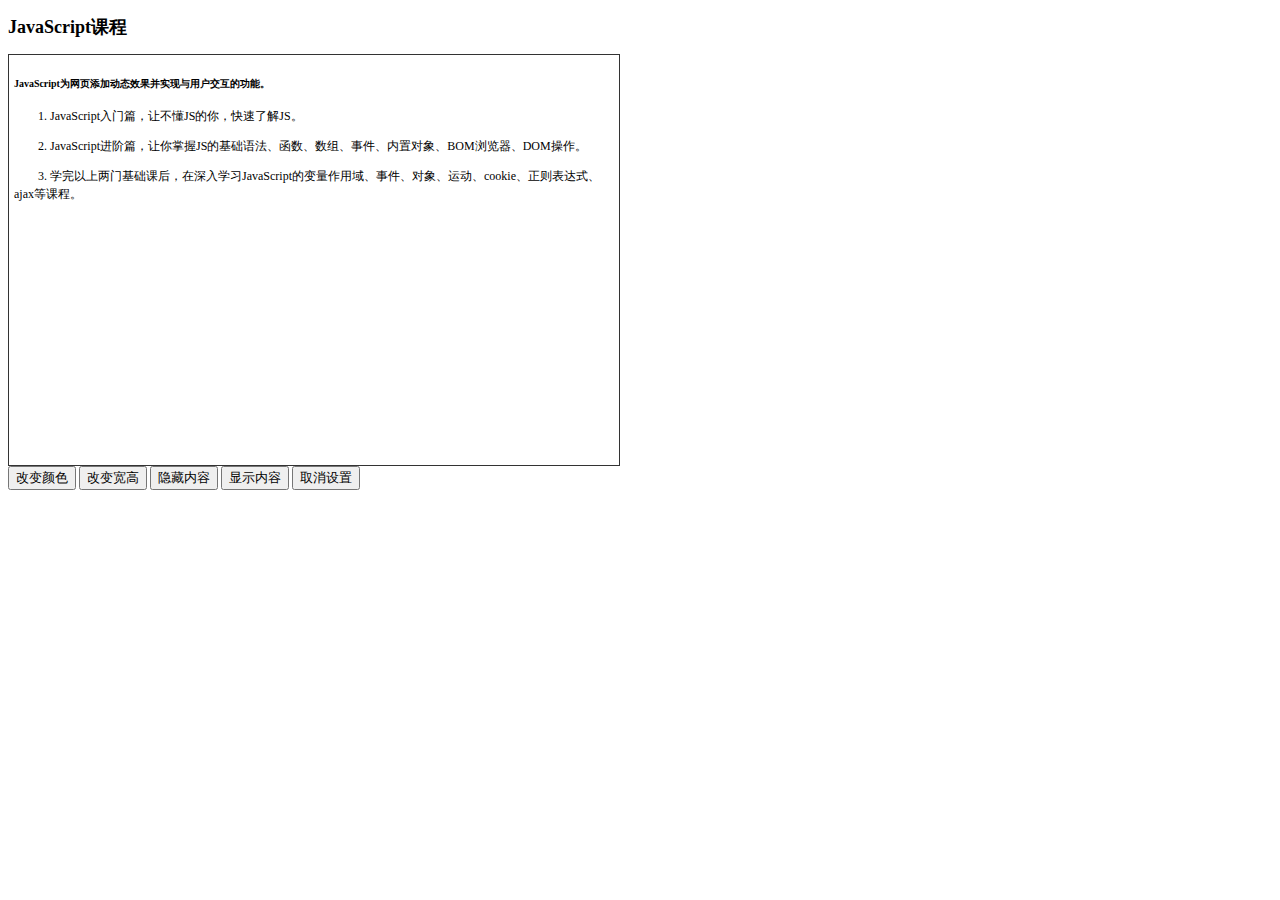
<file: xiaowei/lesson 8/css/js1.html>
<!DOCTYPE HTML>
<html>
<head>
<meta http-equiv="Content-Type" Content="text/html; charset=utf-8" />
<title>javascript</title>
<style type="text/css">
body{font-size:12px;}
#txt{
    height:400px;
    width:600px;
	border:#333 solid 1px;
	padding:5px;}
p{
	line-height:18px;
	text-indent:2em;}
</style>
</head>
<body>
  <h2 id="con">JavaScript课程</H2>
  <div id="txt"> 
     <h5>JavaScript为网页添加动态效果并实现与用户交互的功能。</h5>
        <p>1. JavaScript入门篇，让不懂JS的你，快速了解JS。</p>
        <p>2. JavaScript进阶篇，让你掌握JS的基础语法、函数、数组、事件、内置对象、BOM浏览器、DOM操作。</p>
        <p>3. 学完以上两门基础课后，在深入学习JavaScript的变量作用域、事件、对象、运动、cookie、正则表达式、ajax等课程。</p>
  </div>
  <form>
  <!--当点击相应按钮，执行相应操作，为按钮添加相应事件-->
    <input type="button" value="改变颜色" onclick="changeColor()"/>  
    <input type="button" value="改变宽高" onclick="changeWH()"/>
    <input type="button" value="隐藏内容" onclick="hideContent()"/>
    <input type="button" value="显示内容" onclick="diplayContent()"/>
    <input type="button" value="取消设置" onclick="cancel()">
  </form>
  <script type="text/javascript">
//定义"改变颜色"的函数
    function changeColor(){
        // var ch = document.getElementById("txt");
        // ch.style.color="red";
        // ch.style.backgroundColor = "blue";
        
    var con = document.getElementById("con");

    var txt = document.getElementById("txt");

    con.style.color = "red";

    con.style.backgroundColor = "blue";

    txt.style.color = "blue";

    txt.style.backgroundColor = "red";
    }
  
//定义"改变宽高"的函数
   function changeWH(){
       var ch = document.getElementById("txt");
       ch.style.width = "50px";
       ch.style.height = "300px";
   }

//定义"隐藏内容"的函数
   function hideContent(){
       var ch = document.getElementById("txt");
       ch.style.display = "none";
   }

//定义"显示内容"的函数
   function diplayContent(){
       var ch = document.getElementById("txt");
       ch.style.display = "block";
   }

//定义"取消设置"的函数
   function cancel(){
   	   var ch = document.getElementById("txt");
   	   var ch2 = document.getElementById("con");
       var conf = confirm("清除样式吗");
       if(conf==true){
       	   ch.style="";
       	   ch2.style="";
       }
   }

  </script>
</body>
</html>
</file>
<file: xiaowei/CSSGrid/css/1.css>
.grid-container *{
  	box-sizing: border-box;
  	
  }
  .grid-container{
        width: 100%; 
        max-width: 1200px;
          
    }

    /*-- our cleafix hack -- */ 
    .row:before, 
    .row:after {
        content:"";
          display: block ;
        clear:both;
    }

    [class*='col-'] {
        float: left; 
        min-height: 1px; 
        width: 16.66%; 
        /*-- our gutter -- */
        padding: 12px; 
        background-color: #FFDCDC;
    }

    .col-1{ width: 16.66%; }
    .col-2{ width: 33.33%; }
    .col-3{ width: 50%;    }
    .col-4{ width: 66.66%; }
    .col-5{ width: 83.33%; }
    .col-6{ width: 100%;   }

    .outline, .outline *{
        outline: 1px solid #F6A1A1; 
    }

    /*-- some extra column content styling --*/
    [class*='col-'] > p {
     background-color: #FFC2C2; 
     padding: 0;
     margin: 0;
     text-align: center; 
     color: white; 
    }
    

@media all and (max-width:800px){
	
        .col-1{ width: 33.33%;    }
        .col-2{ width: 50%;        }
        .col-3{ width: 83.33%;    }
        .col-4{ width: 100%;    }
        .col-5{ width: 100%;    }
        .col-6{ width: 100%;      }

        .row .col-2:last-of-type{
            width: 100%; 
        }

        .row .col-5 ~ .col-1{
            width: 100%; 
        }
    }
    
    
@media all and (max-width:650px){
	
        .col-1{ width: 50%;        }
        .col-2{ width: 100%;    }
        .col-3{ width: 100%;    }
        .col-4{ width: 100%;    }
        .col-5{ width: 100%;    }
        .col-6{ width: 100%;      }
    }
</file>
<file: xiaowei/lesson 5/css/1.css>
body{
	margin:0;
	
}

/*导航栏样式*/
.header{
	width: 100%;
	height: 60px;
	background: #333;	
	position: relative;
}
 .title{
	position: absolute;
	top:50%;
	transform: translateY(-50%);
	font-size: 0.8em;
	margin-left: 10px;
	color:white
	
}
.nav{
	 position: absolute;
	 right:0;
	 top:50%;
	 transform: translateY(-50%); 
}
.nav ul{
	margin:0;
}
.nav li{
	float: left;
    font-weight: bold;
    margin:0 15px;
}
 
 /*主体样式*/
.container{
	
	background: #dedede;
	padding:20px;
	position:relative;
}
.content{

	overflow: hidden;
}

.article{
	
	margin-top:20px;
	border-width: 1px 3px 3px 1px;
	border-style: solid;
	border-color: darkgray;
    background: white;
    padding:20px;
}

.article h3{
	color:gray;
}
.author{
	color:gray;
}

/*图片样式*/
.pictureSet{
	padding:10px;
	overflow: hidden;
}
.picture{
	float:left;
	width:100px;
	height:100px;
	padding:10px;
	border: 1px solid gainsboro;
	margin-right:25px;
	margin-top:25px;
	text-align: center;
}
.picture p{
	margin:0;
}
.picture img{
	width:80px;
	height:80px;
	
}

/*表格样式*/
table{
	width:100%;
	border: 1px solid gray;
	border-collapse: collapse;
	 
}
th,td{
	border: 1px solid gray;
	text-align: left;
}
th{
	background: #333;
	color:white;
}
table .footer{
	background: #ccc;
}

/*底部样式*/
div.footer{
	width: 100%;
	height: 60px;
	background: #1c1c1c;
	text-align: center;
	padding-top:20px
}

/*侧栏样式*/

#sidebar{
	width: 30%;
	/*position:absolute;         绝对定位侧栏
	top:41px;
	right:20px;*/
	margin-left: 20px;      
	margin-top:20px;
	float:right;                
	background: white;
	
	border-width: 1px 3px 3px 1px;
	border-style: solid;
	border-color: darkgray;
	padding:20px
}
#sidebar h3{
	padding-left:20px;
	border-left: 3px solid;
}
.line{
	
	margin: 5px auto 15px 20px ;
}
.prompt{
	font-size: 0.8em;
	text-align: center;
	font-style: italic;
	color:#808080;
	margin-top:-10px;
	margin-bottom: 10px;
}
.nudge{
	display: inline-block;
	width: 30%;
	text-align: right;
	vertical-align:top;
	font-size: 0.8em;
}

.submitDiv{
	width: 100%;
	text-align: center;
}
.submitBtn{
	background: royalblue;
	width: 90%;
	height: 40px;
	border-radius: 15px;
	color: white;
}
</file>
<file: xiaowei/lesson1 2/lesson1.css>
/*导航栏样式*/
.top{
	position: relative;
	background: #363636;
	width: 100%;
	height: 50px;
	padding:5px 20px;
}
#title{
   
    position: absolute;
    top: 0px;
    bottom: 0px; 
    color: white;  
 
    margin: auto 20px; 
    font-size: 0.8em;
    
} 
.navbar{
    float: right;
    font-size: 1em;
    line-height: 1em;/*设置行高和字体大小相等，否则水平对不齐*/
}

.navbar ul li{
  float: left;/*设置浮动而不是 inline，否则没有前面的圆点*/
  margin: 0px 15px;
  font-weight: bold;
}

/*下面三个是设置导航链接样式*/
.navbar ul li a:link{
    text-decoration: none;
    color: white;
}

.navbar ul li a:visited{
    text-decoration: none;
    color: white;
}
.navbar ul li a:hover{
    text-decoration: none;
    color: gray;
}
/*层级Container样式*/
.container{
	width:100%;
	height:100%;
	background: gainsboro;
    padding: 1px 20px;
}

/*文章的样式*/
.article{
	background:white;
    margin:20px 0px;
    padding: 20px 20px;
    border-style: solid;
    border-width: 1px 3px 3px 1px;
    border-color:darkgray;	
}


.article h3{
	   color: gray;
	 
}
	
p.author{
	color:gray;
	font-size: 0.8em; 	
}
p.content{
	text-indent: 2em;  /*缩进*/
	line-height: 2em;  /*行高*/
	letter-spacing: 1px;/*字间距*/
}
.article ul{
	list-style: none;
}
.article ul li{
	margin: 5px 0px;
}

/*图片层级*/
.picture{
	border:1px lightgray solid;
	width:200px;
	margin:20px 50px;
	padding:0px 10px 10px 10px;
	text-align: center;
	
}
.picture img{
	height: 150px;
	width: 200px;
}
/*表格样式*/
table{
	width: 99%;
	border-collapse: collapse;
	text-align: left;
}
th{
	background: black;
	color: white;
	padding:5px;
	border:1px lightgrey solid;
}
td{
	background: white;
	padding: 5px;
	border: 1px lightgrey solid;
}
td.total{
	background: lightgrey;
	font-weight: bold;
}

/*侧栏样式*/
#sidebar{
	background: white;
	margin:40px 0px 20px;
	padding:0px 20px;
}

#sidebar h2{
	font-size:1.2em;
	display: inline-block;
	padding:5px 20px;
	border-left: 3px lightgray solid ;
	
}
#sidebar div.line{
    line-height: 2em;  
}
#sidebar .prompt{
	display:inline-block;    
	width: 30%;
	padding-right: 3px;
	text-align: right;
	font-size: 0.8em;
	vertical-align: top; /*顶部对齐*/
}
#sidebar input{
	margin-left:10px;
	padding:3px;
	font-size:0.8em;
}
#sidebar .hint{
	display: inline-block;
	color:gray;
	margin-left: 10px;
	font-size:0.8em;
	padding-bottom: 5px;
}
#sidebar select{
	margin-left:10px;
	padding:3px;
}
#sidebar textarea{
	font-size:1.2em;
	font-weight: bold;
	width: 60%;
	margin-left:10px;
	padding:0px 3px;
}
#sidebar .submitDiv{
	text-align: center;
}
#submitBtn{
	background:royalblue;
	color:white;
	width: 95%;
	height: 40px;
	margin:20px 0px;
	border-radius: 10px;
	border: 2px gray solid;
}

/*底部栏*/
.bottom{
	background:#1C1C1C;
	width: 100%; 	
	height: 50px;
	color:white;
	text-align: center;
	padding:20px;
}
</file>
